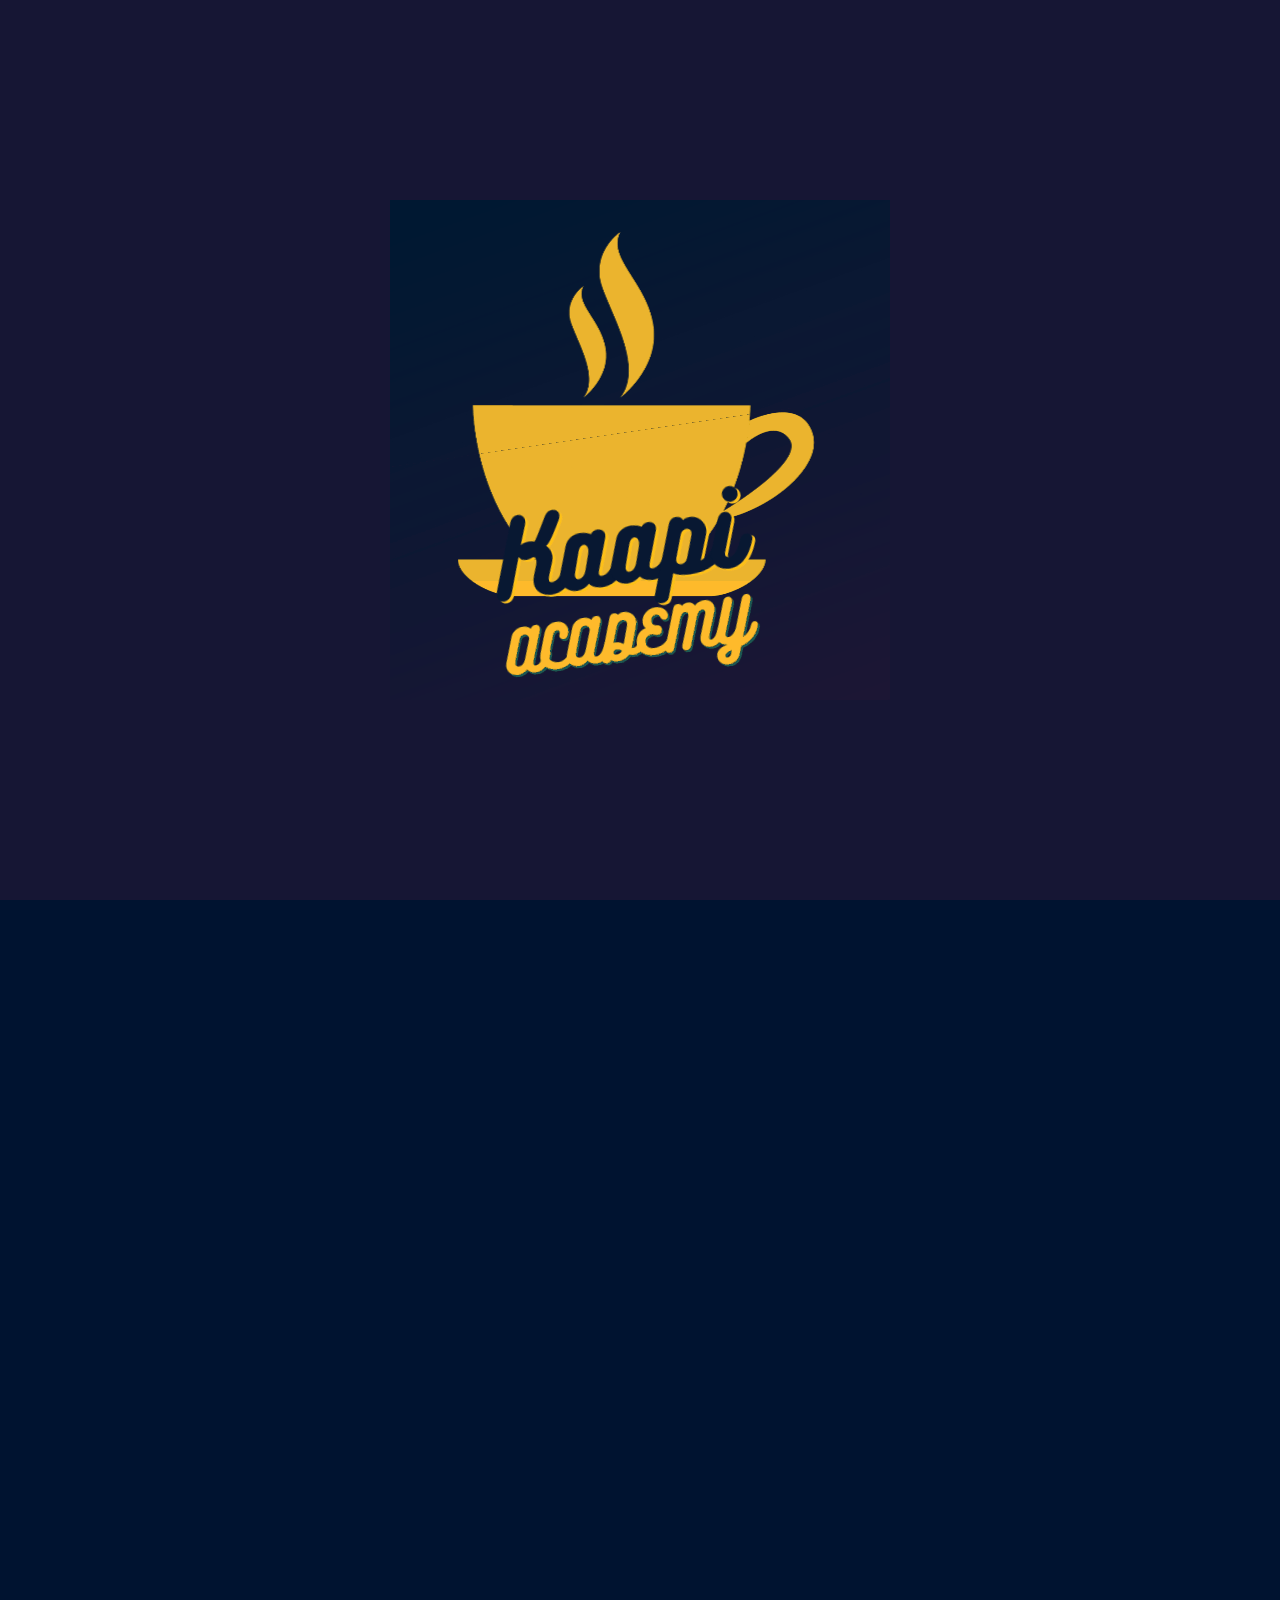
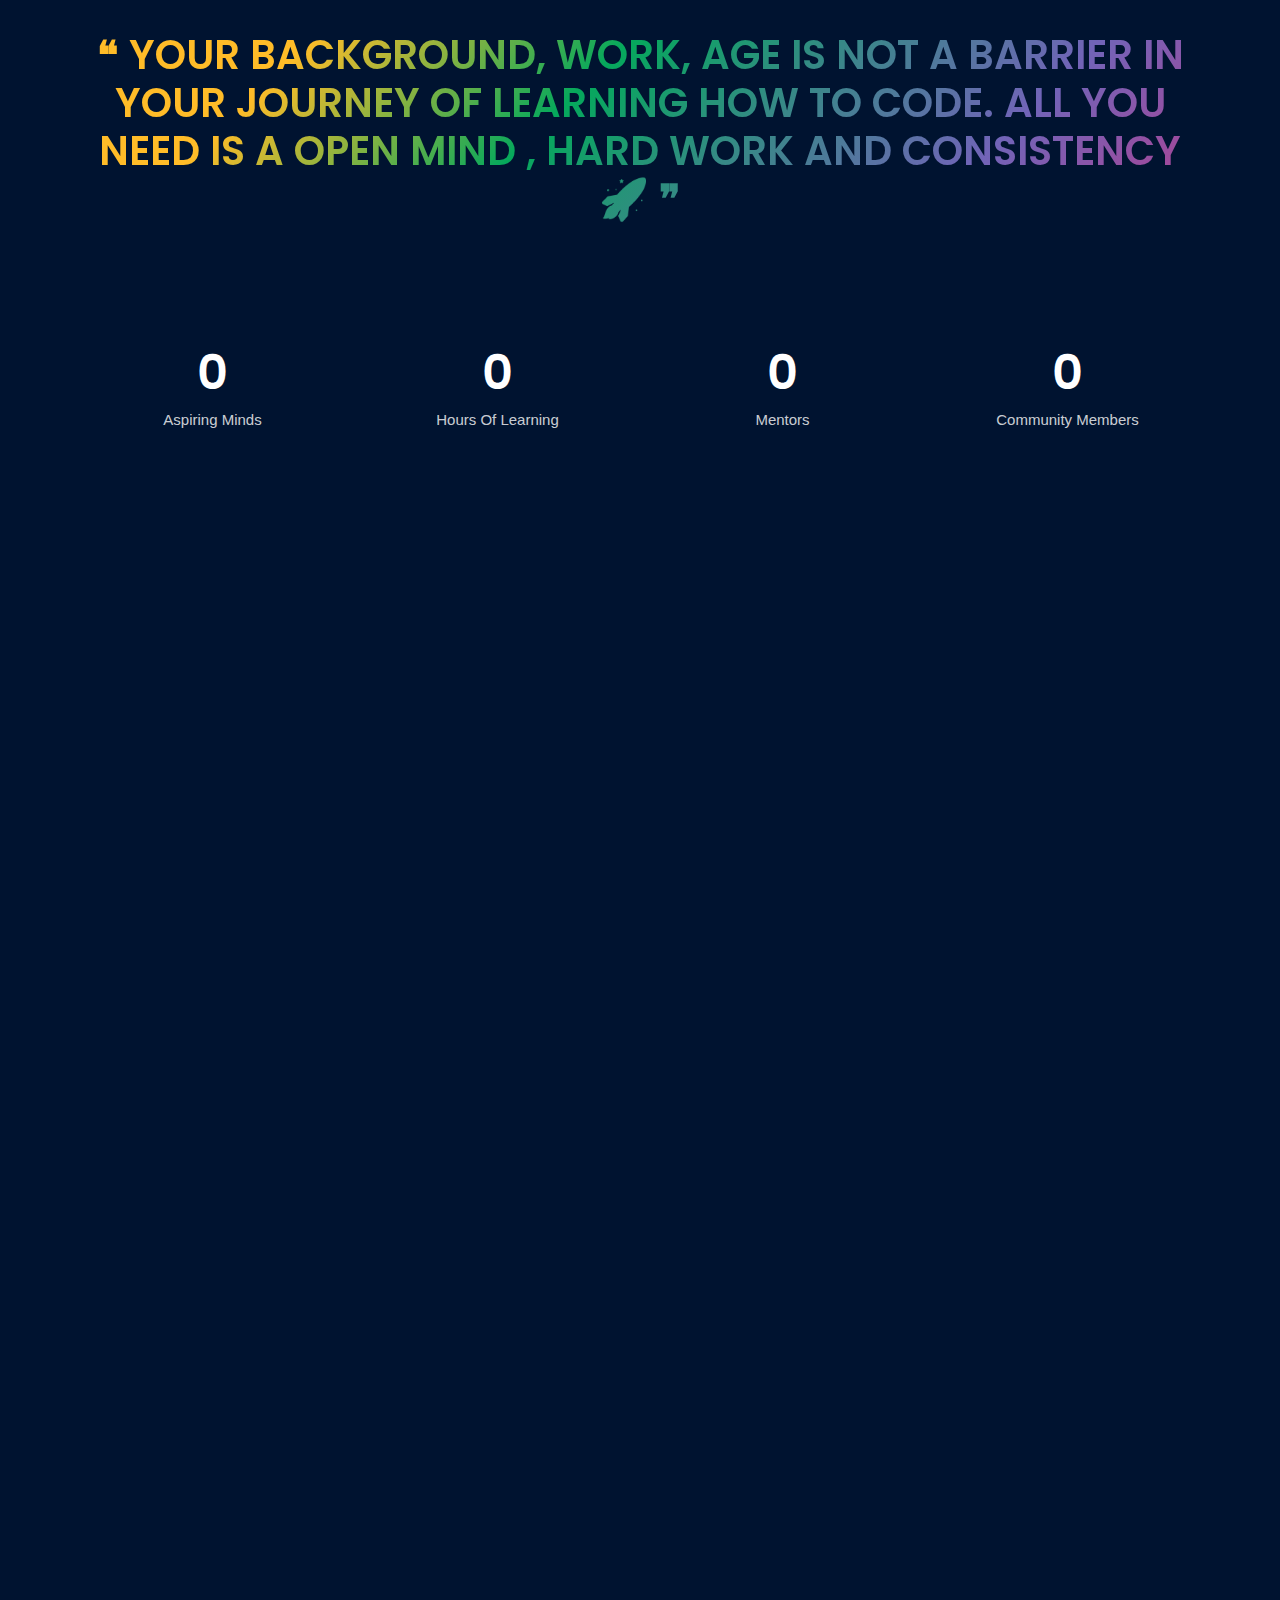
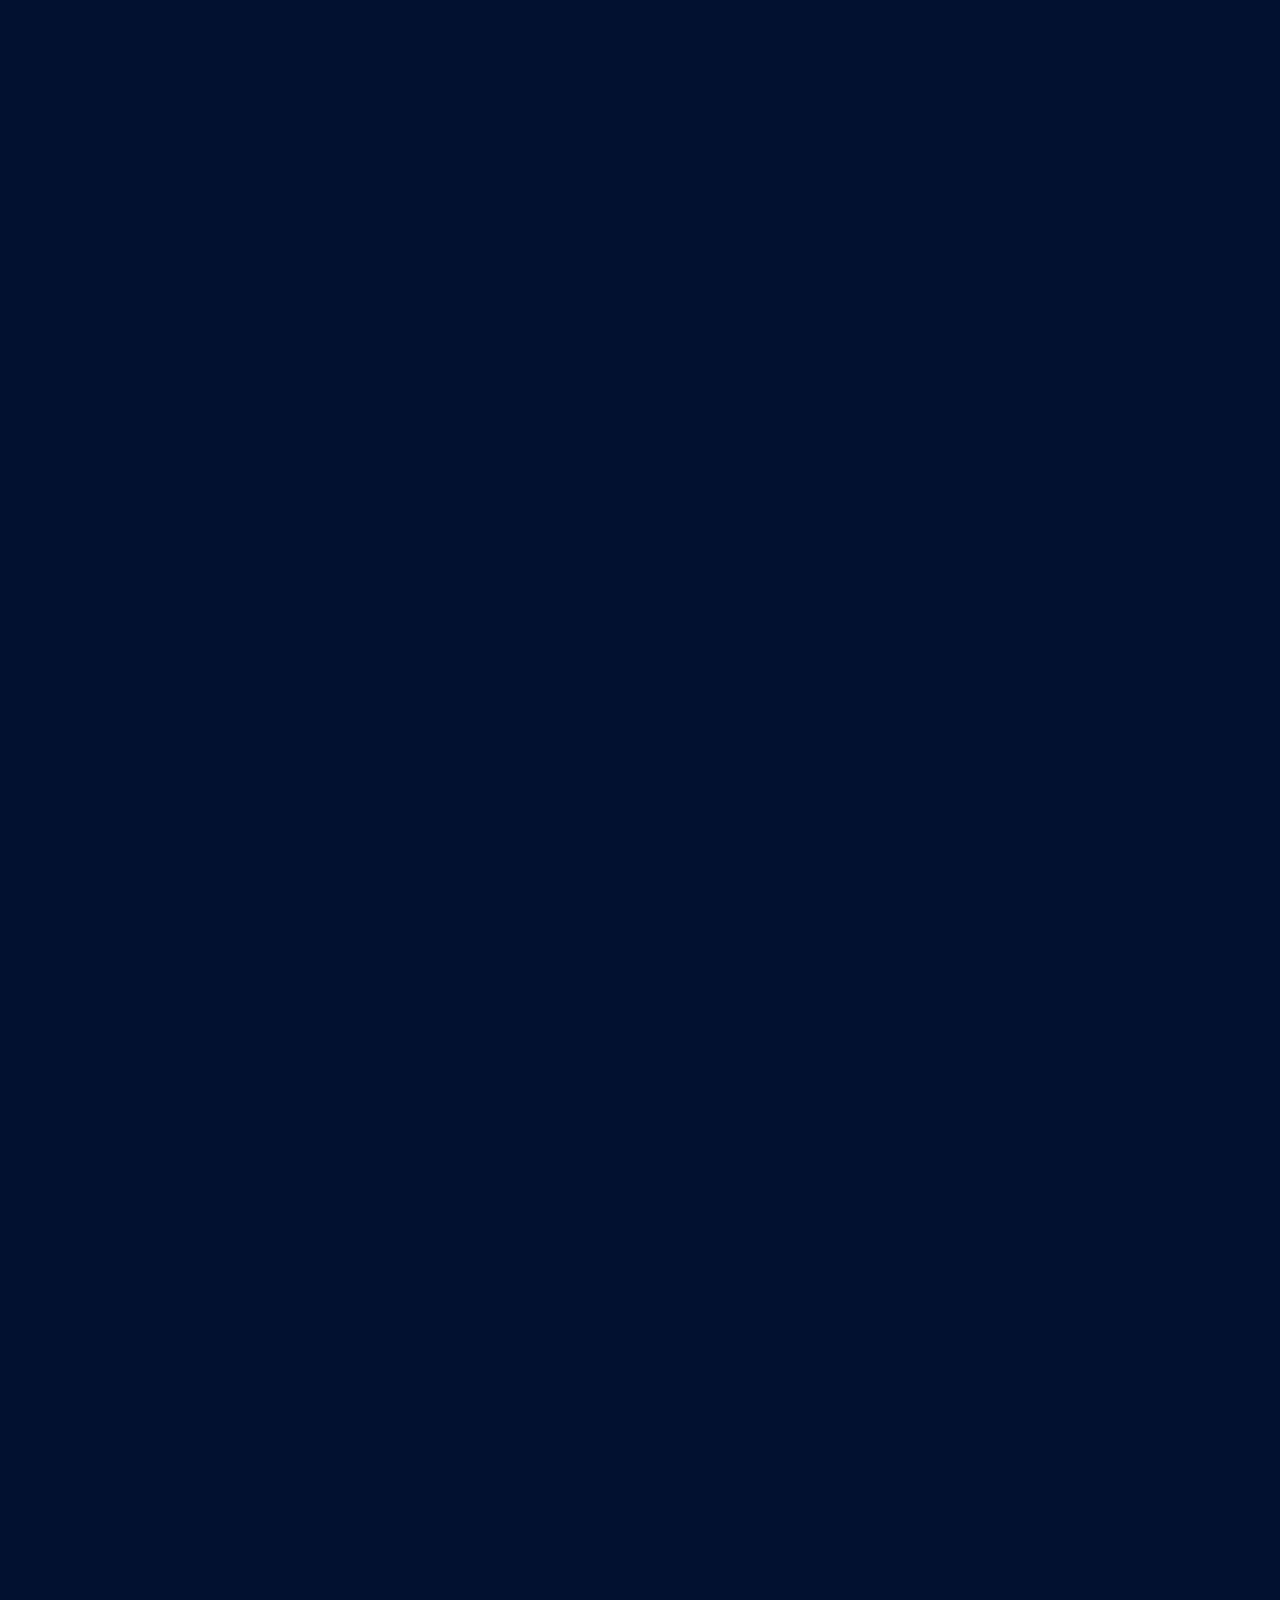
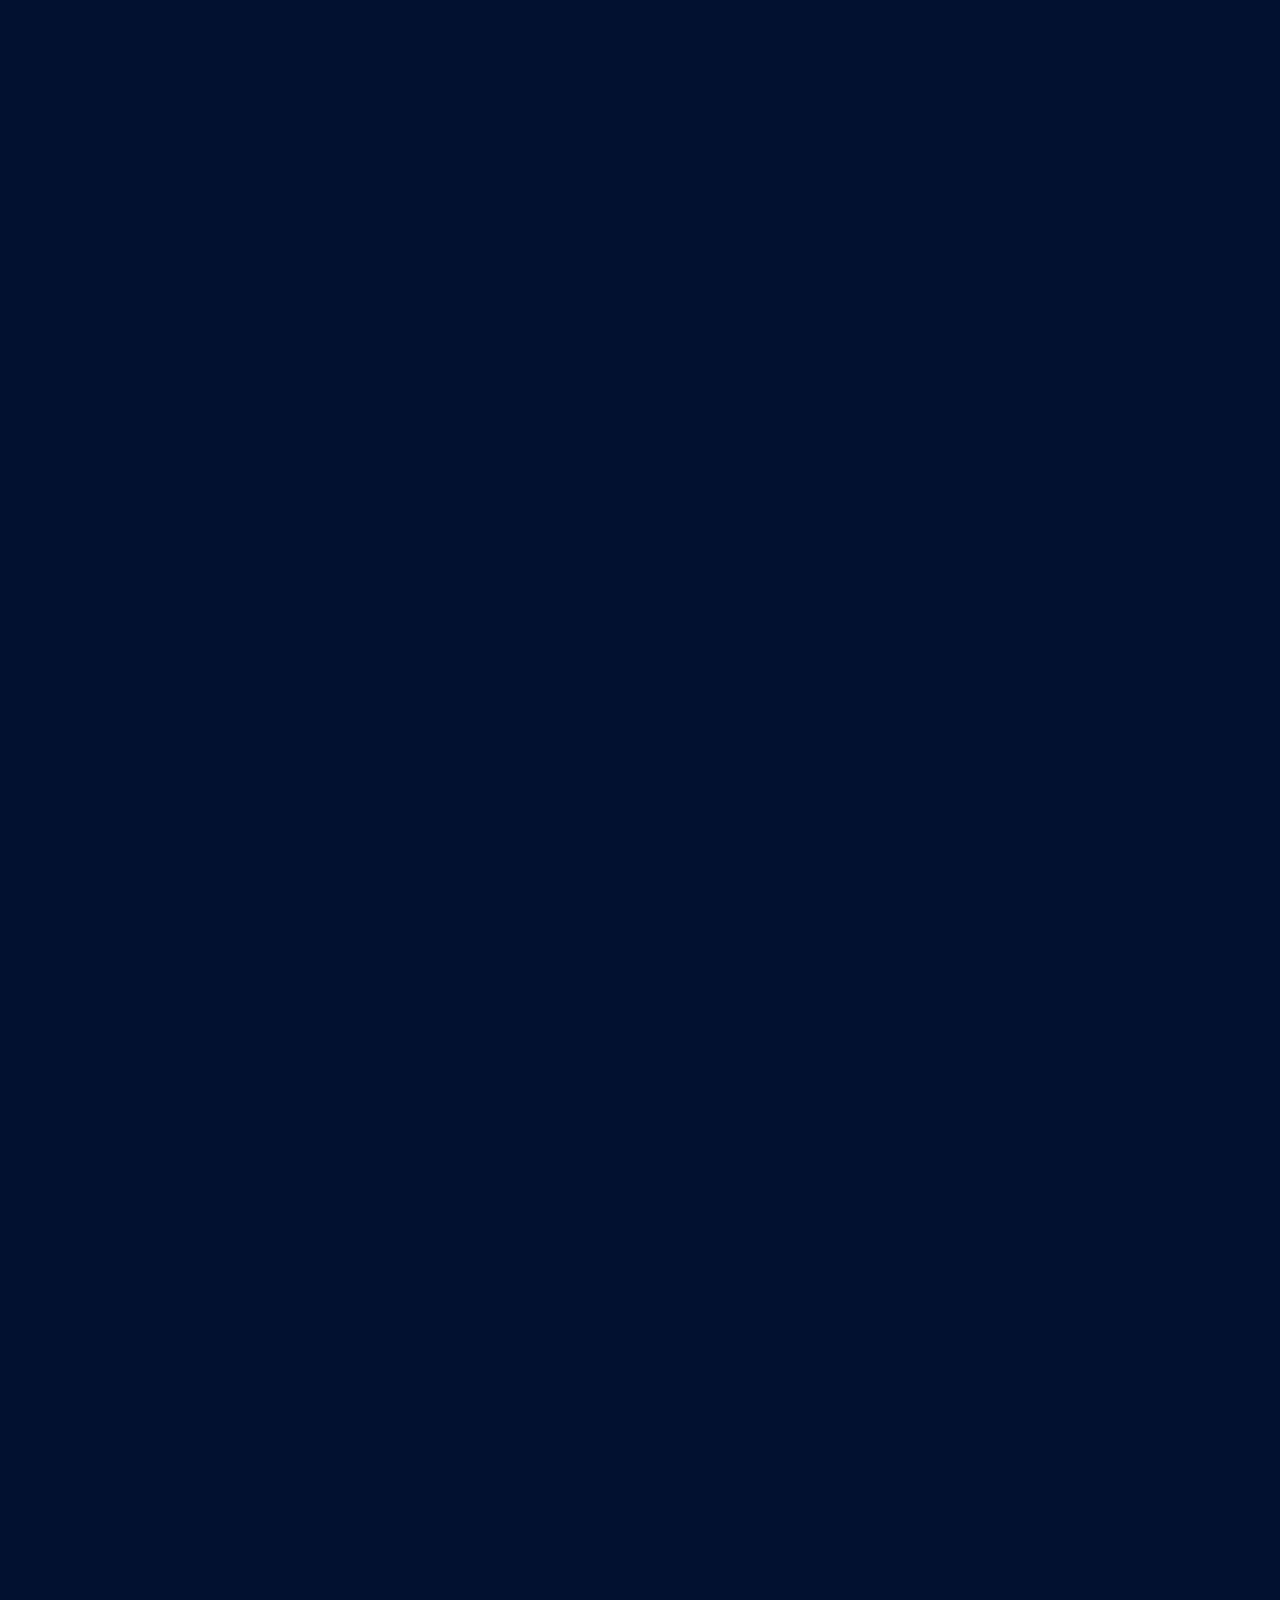
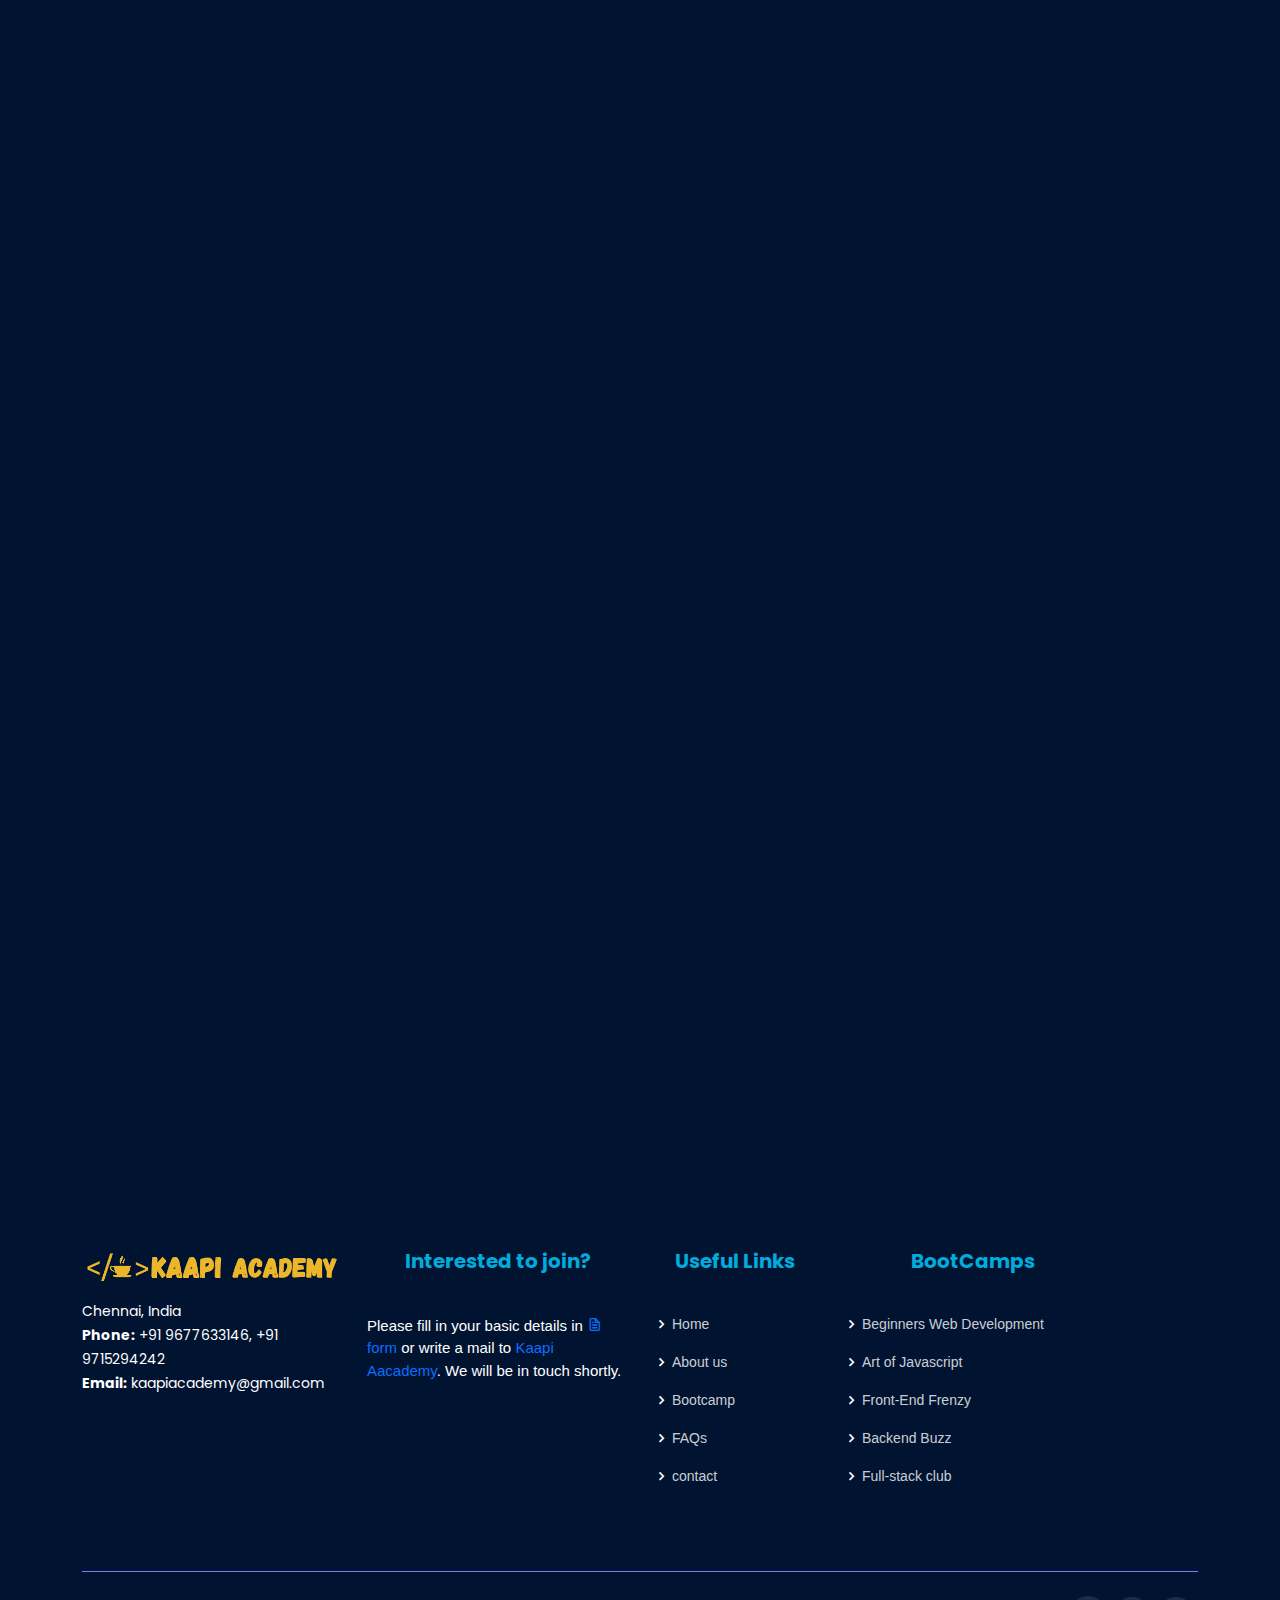
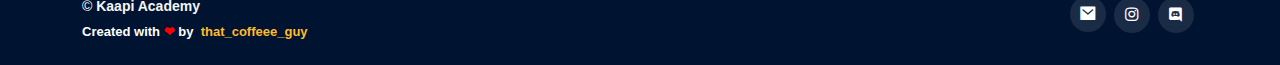
<file: index.html>
<!DOCTYPE html>
<html lang="en">

<head>
  <meta charset="utf-8">
  <meta content="width=device-width, initial-scale=1.0" name="viewport">

  <title>Kaapi Academy</title>
  <meta content="" name="description">
  <meta content="" name="keywords">

  <!-- Favicons -->
  <link href="assets/img/kaapi/top.png" rel="icon">
  <link href="assets/img/apple-touch-icon.png" rel="apple-touch-icon">

  <!-- Google Fonts -->
  <link
    href="https://fonts.googleapis.com/css?family=Open+Sans:300,300i,400,400i,600,600i,700,700i|Roboto:300,300i,400,400i,500,500i,600,600i,700,700i|Poppins:300,300i,400,400i,500,500i,600,600i,700,700i"
    rel="stylesheet">

  <!-- Vendor CSS Files -->
  <link href="assets/vendor/aos/aos.css" rel="stylesheet">
  <link href="assets/vendor/bootstrap/css/bootstrap.min.css" rel="stylesheet">
  <link href="assets/vendor/bootstrap-icons/bootstrap-icons.css" rel="stylesheet">
  <link href="assets/vendor/boxicons/css/boxicons.min.css" rel="stylesheet">
  <link href="assets/vendor/remixicon/remixicon.css" rel="stylesheet">
  <link href="assets/vendor/glightbox/css/glightbox.min.css" rel="stylesheet">
  <link href="assets/vendor/swiper/swiper-bundle.min.css" rel="stylesheet">
  <link rel="stylesheet" href="https://cdnjs.cloudflare.com/ajax/libs/font-awesome/4.7.0/css/font-awesome.css" integrity="sha512-5A8nwdMOWrSz20fDsjczgUidUBR8liPYU+WymTZP1lmY9G6Oc7HlZv156XqnsgNUzTyMefFTcsFH/tnJE/+xBg==" crossorigin="anonymous" referrerpolicy="no-referrer" />
  <!-- Template Main CSS File -->
  <link href="assets/css/style.css" rel="stylesheet">

</head>

<body>

  <!-- ======= Header ======= -->
  <header id="header" class="fixed-top ">
    <div style="font-weight: 900;color: #001a33;" class="container d-flex align-items-center justify-content-between">
      <a href="index.html"><img class="logoimg"  src="assets/img/kaapi/logoy.png" class="img-fluid animated" alt=""></a>
      <!-- Uncomment below if you prefer to use an image logo -->
      <!-- <a href="index.html" class="logo"><img src="assets/img/logo.png" alt="" class="img-fluid"></a>-->

      <nav id="navbar" class="navbar">
        <ul style="color: #001a33;">
          <li><a class="nav-link scrollto active" href="#hero">Home</a></li>
          <li><a class="nav-link scrollto" href="#about">About</a></li>
          <li><a class="nav-link scrollto" href="#popular-courses">Bootcamps</a></li>
          <!-- <li><a class="nav-link scrollto " href="#faq">FAQ</a></li>
          <li><a class="nav-link scrollto" href="#team">Our Team</a></li> -->
          <!-- <li class="dropdown"><a href="#"><span>Drop Down</span> <i class="bi bi-chevron-down"></i></a>
            <ul>
              <li><a href="#">Drop Down 1</a></li>
              <li class="dropdown"><a href="#"><span>Deep Drop Down</span> <i class="bi bi-chevron-right"></i></a>
                <ul>
                  <li><a href="#">Deep Drop Down 1</a></li>
                  <li><a href="#">Deep Drop Down 2</a></li>
                  <li><a href="#">Deep Drop Down 3</a></li>
                  <li><a href="#">Deep Drop Down 4</a></li>
                  <li><a href="#">Deep Drop Down 5</a></li>
                </ul>
              </li>
              <li><a href="#">Drop Down 2</a></li>
              <li><a href="#">Drop Down 3</a></li>
              <li><a href="#">Drop Down 4</a></li>
            </ul>
          </li> -->
          
          <li><a class="nav-link scrollto" href="#contact">Contact</a></li>
          <li><a class="nav-link scrollto"><img class="navlogomobile" src="assets/img/kaapi/logo.gif"  /></a></li>
   
          <!-- <li><a class="getstarted scrollto" href="#about">Get Started</a></li> -->
        </ul>
        <div class="social-buttons">
          <a href="mailto:kaapiacademy@gmail.com?subject=BootCamp" class="social-buttons__button social-button social-button--gmail" aria-label="gmail">
            <i class="ri-mail-fill"></i>
          </a>
          <a href="https://www.instagram.com/kaapiacademy/" class="social-buttons__button social-button social-button--instagram" aria-label="instagram">
            <i class="bx bxl-instagram"></i>
          </a>
          <a href="https://discord.gg/sVqJmvFc" class="social-buttons__button social-button social-button--discord" aria-label="discord">
            <i class="bx bxl-discord"></i>
          </a>
          
          
        </div>
        
        <i class="bi bi-list mobile-nav-toggle"></i>
      </nav><!-- .navbar -->

    </div>
  </header><!-- End Header -->

  <!-- ======= Hero Section ======= -->
  <section id="hero" class="d-flex align-items-center">
    <!-- <div id = "badge-div">
      <picture>
        <source srcset="assets/img/badge.webp" type="image/webp">
        <img id = "badge" src="assets/img/hero-img.png" alt="breckenridge badge">
      </picture>
    </div> -->
    <div class="container-fluid" data-aos="fade-up">

      <div class="row justify-content-center">
        <div class="col-xl-5 col-lg-6 pt-3 pt-lg-0 order-2 order-lg-1 d-flex flex-column justify-content-center">
          <!-- <h1>Better Digital Experience</h1>
          <h2>We are team of talented designers making websites with Bootstrap</h2> -->
          <h3 class="c-speakers__title o-h2 linear-wipe" role="heading">
            <span class="o-underline o-underline--blue-2">
              <span class="o-underline__brush">
                <span class="o-underline__mask" data-scroll="scale-x"></span>
              </span>
              Experience learning
            </span>
          </h3>

          <h3 class="c-speakers__title o-h2" role="heading">
            <span class="o-underline o-underline--blue-2">
              <span class="o-underline__brush">
                <span class="o-underline__mask" data-scroll="scale-x"></span>
              </span>
              Web Development
            </span>
          </h3>

          <h3 class="c-speakers__title o-h2" role="heading">
            <span class="o-underline o-underline--blue-2">
              <span class="o-underline__brush">
                <span class="o-underline__mask" data-scroll="scale-x"></span>
              </span>
              in a way you've never
            </span>
          </h3>



          <h3 style="margin-bottom: 5%;" class="c-speakers__title o-h2" role="heading">
            <span class="o-underline o-underline--blue-2">
              <span class="o-underline__brush">
                <span class="o-underline__mask" data-scroll="scale-x"></span>
              </span>
              experienced before 🔥
            </span>
          </h3>
          <!-- <div><a href="#about" class="btn-get-started scrollto">Get Started</a></div> -->
        </div>
        <div class="col-xl-4 col-lg-6 order-1 order-lg-2 hero-img" data-aos="zoom-in" data-aos-delay="150">
          <img src="assets/img/kaapi/flame-welcome.png" class="img-fluid animated" alt="">
          <div class="social-buttons1">
            <a href="mailto:kaapiacademy@gmail.com?subject=BootCamp" class="social-buttons__button social-button social-button--gmail" aria-label="gmail">
              <i class="ri-mail-fill"></i>
            </a>
            <a  class="social-buttons__button social-button social-button--instagram" aria-label="instagram">
              <i class="bx bxl-instagram"></i>
            </a>
            <a href="https://discord.gg/sVqJmvFc" class="social-buttons__button social-button social-button--discord" aria-label="discord">
              <i class="bx bxl-discord"></i>
            </a>
            
            
          </div>
        </div>
        
      </div>


     
    </div>

    
    
<!--     <div class="c-paper c-paper--h"></div>
 -->
    
    <!-- <figure 
          class="c-hero__badge" 
          data-from='{"rotation": "0"}' 
          data-to='{"rotation": "-45"}' 
          data-animate-mobile
        >
          <picture>
            <source srcset="/static/images/badge.webp" type="image/webp">
            <img src="assets/img/badge.png" alt="breckenridge badge">
          </picture>
        </figure> -->
  </section><!-- End Hero -->

  <main id="main">

    <!-- <div class="social-buttons">
      <a href="#" class="social-buttons__button social-button social-button--facebook" aria-label="Facebook">
        <i class="fa fa-facebook-f"></i>
      </a>
      <a href="#" class="social-buttons__button social-button social-button--linkedin" aria-label="LinkedIn">
        <i class="fa fa-linkedin-in"></i>
      </a>
      <a href="#" class="social-buttons__button social-button social-button--snapchat" aria-label="SnapChat">
        <i class="fa fa-snapchat-ghost"></i>
      </a>
      <a href="#" class="social-buttons__button social-button social-button--github" aria-label="GitHub">
        <i class="fa fa-github"></i>
      </a>
      <a href="#" class="social-buttons__button social-button social-button--codepen" aria-label="CodePen">
        <i class="fa fa-codepen"></i>
      </a>
    </div> -->
    <!-- ======= About Section ======= -->
    <!-- <section id="about" class="about">
      <div class="o-big-text o-big-text--about">
        <div data-from='{"x": "0"}' data-to='{"x": "100"}' data-animate-mobile>Epic</div>
        <div data-from='{"x": "0"}' data-to='{"x": "-100"}' data-animate-mobile>+Occurrence</div>
      </div>
      <div class="container">

        <div class="row">
          <div class="col-lg-6 order-1 order-lg-2" data-aos="zoom-in" data-aos-delay="150">
            <img src="assets/img/about.jpg" class="img-fluid" alt="">
          </div>
          <div class="col-lg-6 pt-4 pt-lg-0 order-2 order-lg-1 content" data-aos="fade-right">
            <h3>Voluptatem dignissimos provident quasi corporis</h3>
            <p class="fst-italic">
              Lorem ipsum dolor sit amet, consectetur adipiscing elit, sed do eiusmod tempor incididunt ut labore et dolore
              magna aliqua.
            </p>
            <ul>
              <li><i class="bi bi-check-circle"></i> Ullamco laboris nisi ut aliquip ex ea commodo consequat.</li>
              <li><i class="bi bi-check-circle"></i> Duis aute irure dolor in reprehenderit in voluptate velit.</li>
              <li><i class="bi bi-check-circle"></i> Ullamco laboris nisi ut aliquip ex ea commodo consequat. Duis aute irure dolor in reprehenderit in voluptate trideta storacalaperda mastiro dolore eu fugiat nulla pariatur.</li>
            </ul>
            <a href="#" class="read-more">Read More <i class="bi bi-long-arrow-right"></i></a>
          </div>
        </div>

      </div>
    </section> -->
    <section id="about" class="about">
      <div class="container">
        

        <div class="row">
          <div class="col-lg-4 content  d-flex justify-content-center" data-aos="fade-right">
            <div class="row gy-4">
              <div class="col-lg-12 content  d-flex justify-content-center" >
                <h3 class="text-uppercase" style="padding:7%;font-weight: 700;font-size:1.8rem;">What we do?</h3>
              </div>

              <div class="col-lg-12 order-1 order-lg-1 imgDiv" data-aos="zoom-in" data-aos-delay="150">
                <img  src="assets/img/kaapi/hero-imgn.png" class="img-fluid" alt="">
              </div>
              <div class="col-lg-12 pt-4 pt-lg-0 order-2 order-lg-2 content" >

                <p  class="text-white text-center" style="font-size: 1.2rem;">
                  Kaapi Academy is platform where all the aspiring minds can start learning how to code , transform it as career and
                  ofcourse have fun. We help you to upskill yourself through tailored roadmaps and resources. The point is to build a community where you learn ,
                  share and grow together.
                </p>
              </div>
            </div>
          </div>

          <div class="col-lg-4 content  d-flex justify-content-center" data-aos="fade-center">
            <div class="row gy-4">
              <div class="col-lg-12 content  d-flex justify-content-center" >
                <h3 class="text-uppercase" style="padding:7%;font-weight: 700;font-size:1.8rem;">Who we are?</h3>
              </div>
              

              <div class="col-lg-12 order-1 order-lg-1 imgDiv" data-aos="zoom-in" data-aos-delay="150">
                <img  src="assets/img/kaapi/about2.png" class="img-fluid" alt="">
              </div>
              <div class="col-lg-12 pt-4 pt-lg-0 order-2 order-lg-2 content" >

                <p  class="text-white text-center" style="font-size: 1.2rem;">
                  We are a team of like minded guys who have a common goal of making an impact in the tech space. We are
                  those people who learnt things the hard way , who can make your life easier by pointing you in right
                  directions in the world of tech.
                </p>
              </div>
            </div>
          </div>
          <div class="col-lg-4 content  d-flex justify-content-center" data-aos="fade-left">
            <div class="row gy-4">
              <div class="col-lg-12 content  d-flex justify-content-center" >
                <h3 class="text-uppercase" style="padding:7%;font-weight: 700;font-size:1.8rem;">Why we do?</h3>
              </div>

              <div class="col-lg-12 order-1 order-lg-1 imgDiv" data-aos="zoom-in" data-aos-delay="150">
                <img  src="assets/img/kaapi/about.png" class="img-fluid" alt="">
              </div>
              <div class="col-lg-12 pt-4 pt-lg-0 order-2 order-lg-2 content" >

                <p  class="text-white text-center" style="font-size: 1.2rem;">
                  After getting into the industry we realized our college education system doesn't teach things thats
                  happening in the industry, tons of talents are getting wasted because most of the students are not
                  exposed to these kind of oppurtunities and lack awarness of what to do with their career. <!-- Our goal is to make learning easier, fun and present the
                  available oppurtunities so that every capable , creative mind can choose their own path. We strongly
                  believe that bridging this gap is a game changer slash life changer for so much of aspiring
                  individuals. -->
                  
                </p>
              </div>
            </div>
          </div>
        </div>







      </div>
    </section><!-- End About Section -->



    <!-- ======= Counts Section ======= -->
    <section id="counts" class="counts">
      
      <!-- <div  class="row red img-hor">
        <div>
          <svg id="" preserveAspectRatio="xMidYMax meet" class="svg-separator sep1" viewBox="0 0 1600 100" style="" data-height="100">
      <path class="" style="opacity: 1;fill: #bc4565;" d="M1040,56c0.5,0,1,0,1.6,0c-16.6-8.9-36.4-15.7-66.4-15.7c-56,0-76.8,23.7-106.9,41C881.1,89.3,895.6,96,920,96
      C979.5,96,980,56,1040,56z"></path>
      <path class="" style="opacity: 1;fill: #bc4565;" d="M1699.8,96l0,10H1946l-0.3-6.9c0,0,0,0-88,0s-88.6-58.8-176.5-58.8c-51.4,0-73,20.1-99.6,36.8
      c14.5,9.6,29.6,18.9,58.4,18.9C1699.8,96,1699.8,96,1699.8,96z"></path>
      <path class="" style="opacity: 1;fill: #bc4565;" d="M1400,96c19.5,0,32.7-4.3,43.7-10c-35.2-17.3-54.1-45.7-115.5-45.7c-32.3,0-52.8,7.9-70.2,17.8
      c6.4-1.3,13.6-2.1,22-2.1C1340.1,56,1340.3,96,1400,96z"></path>
      <path class="" style="opacity: 1;fill: #bc4565;" d="M320,56c6.6,0,12.4,0.5,17.7,1.3c-17-9.6-37.3-17-68.5-17c-60.4,0-79.5,27.8-114,45.2
      c11.2,6,24.6,10.5,44.8,10.5C260,96,259.9,56,320,56z"></path>
      <path class="" style="opacity: 1;fill: #bc4565;" d="M680,96c23.7,0,38.1-6.3,50.5-13.9C699.6,64.8,679,40.3,622.2,40.3c-30,0-49.8,6.8-66.3,15.8
      c1.3,0,2.7-0.1,4.1-0.1C619.7,56,620.2,96,680,96z"></path>
      <path class="" style="opacity: 1;fill: #bc4565;" d="M-40,95.6c28.3,0,43.3-8.7,57.4-18C-9.6,60.8-31,40.2-83.2,40.2c-14.3,0-26.3,1.6-36.8,4.2V106h60V96L-40,95.6
      z"></path>
      <path class="" style="opacity: 1;fill: #af3f5d;" d="M504,73.4c-2.6-0.8-5.7-1.4-9.6-1.4c-19.4,0-19.6,13-39,13c-19.4,0-19.5-13-39-13c-14,0-18,6.7-26.3,10.4
      C402.4,89.9,416.7,96,440,96C472.5,96,487.5,84.2,504,73.4z"></path>
      <path class="" style="opacity: 1;fill: #af3f5d;" d="M1205.4,85c-0.2,0-0.4,0-0.6,0c-19.5,0-19.5-13-39-13s-19.4,12.9-39,12.9c0,0-5.9,0-12.3,0.1
      c11.4,6.3,24.9,11,45.5,11C1180.6,96,1194.1,91.2,1205.4,85z"></path>
      <path class="" style="opacity: 1;fill: #af3f5d;" d="M1447.4,83.9c-2.4,0.7-5.2,1.1-8.6,1.1c-19.3,0-19.6-13-39-13s-19.6,13-39,13c-3,0-5.5-0.3-7.7-0.8
      c11.6,6.6,25.4,11.8,46.9,11.8C1421.8,96,1435.7,90.7,1447.4,83.9z"></path>
      <path class="" style="opacity: 1;fill: #af3f5d;" d="M985.8,72c-17.6,0.8-18.3,13-37,13c-19.4,0-19.5-13-39-13c-18.2,0-19.6,11.4-35.5,12.8
      c11.4,6.3,25,11.2,45.7,11.2C953.7,96,968.5,83.2,985.8,72z"></path>
      <path class="" style="opacity: 1;fill: #af3f5d;" d="M743.8,73.5c-10.3,3.4-13.6,11.5-29,11.5c-19.4,0-19.5-13-39-13s-19.5,13-39,13c-0.9,0-1.7,0-2.5-0.1
      c11.4,6.3,25,11.1,45.7,11.1C712.4,96,727.3,84.2,743.8,73.5z"></path>
      <path class="" style="opacity: 1;fill: #af3f5d;" d="M265.5,72.3c-1.5-0.2-3.2-0.3-5.1-0.3c-19.4,0-19.6,13-39,13c-19.4,0-19.6-13-39-13
      c-15.9,0-18.9,8.7-30.1,11.9C164.1,90.6,178,96,200,96C233.7,96,248.4,83.4,265.5,72.3z"></path>
      <path class="" style="opacity: 1;fill: #af3f5d;" d="M1692.3,96V85c0,0,0,0-19.5,0s-19.6-13-39-13s-19.6,13-39,13c-0.1,0-0.2,0-0.4,0c11.4,6.2,24.9,11,45.6,11
      C1669.9,96,1684.8,96,1692.3,96z"></path>
      <path class="" style="opacity: 1;fill: #af3f5d;" d="M25.5,72C6,72,6.1,84.9-13.5,84.9L-20,85v8.9C0.7,90.1,12.6,80.6,25.9,72C25.8,72,25.7,72,25.5,72z"></path>
      <path class="" style="fill: rgb(210, 77, 87);" d="M-40,95.6C20.3,95.6,20.1,56,80,56s60,40,120,40s59.9-40,120-40s60.3,40,120,40s60.3-40,120-40
      s60.2,40,120,40s60.1-40,120-40s60.5,40,120,40s60-40,120-40s60.4,40,120,40s59.9-40,120-40s60.3,40,120,40s60.2-40,120-40
      s60.2,40,120,40s59.8,0,59.8,0l0.2,143H-60V96L-40,95.6z"></path>
      </svg>
        </div>
      </div>

      <div class="row stupid-blue">
        <div>
          <svg id="" preserveAspectRatio="xMidYMax meet" class="svg-separator sep10" viewBox="0 0 1600 200" style="display: block;" data-height="200">
      <path class="" style="opacity: 1;fill: #2574a9;" d="M-16,129.803C28.268,129.803,43.874,86,74.839,86 c26.605,0,15.874,35.884-0.894,27.723c8.831,0,8.943-12.52,0.894-12.52c-12.967,0-9.167,38.455,26.829,38.455s1.409,0,1.409,0 v16.097H-16V129.803z"></path> 
      <path class="" style="opacity: 1;fill: #1e8bc3;" d="M-114,123.448C-17.538,133.448,16.468,38,83.943,38 c57.974,0,34.59,78.192-1.949,60.41c19.244,0,19.487-27.282,1.949-27.282c-28.256,0-19.974,83.795,58.462,83.795s3.071,0,3.071,0 V180H-114V123.448z"></path> 
      <path class="" style="opacity: 1;fill: #1e8bc3;" d="M158,172.749C238.596,172.749,267.01,93,323.386,93 c48.439,0,28.901,65.332-1.628,50.474c16.079,0,16.282-22.795,1.628-22.795c-23.609,0-16.689,70.013,48.846,70.013s2.566,0,2.566,0 L158,192V172.749z"></path> 
      <path class="" style="opacity: 1;fill: #2574a9;" d="M156,160.626c53.515,0,72.381-52.953,109.815-52.953 c32.163,0,19.19,43.38-1.081,33.514c10.676,0,10.811-15.136,1.081-15.136c-15.676,0-11.081,46.488,32.433,46.488s1.704,0,1.704,0 V192H156V160.626z"></path> 
      <path class="" style="opacity: 1;fill: #2574a9;" d="M-108.04,114.107c68.046,0,92.035-67.331,139.634-67.331 c40.897,0,24.4,55.159-1.375,42.615c13.575,0,13.747-19.245,1.375-19.245c-19.933,0-14.09,59.111,41.24,59.111s2.166,0,2.166,0V154 h-183.04V114.107z"></path> 
      <path class="" style="fill: rgb(25, 181, 254);" d="M-4,142.333C121.654,142.333,165.952,18,253.846,18 c75.519,0,45.058,101.856-2.538,78.692c25.067,0,25.385-35.538,2.538-35.538c-36.808,0-26.019,109.154,76.154,109.154 s1276,0,1276,0V216H-4V142.333z"></path></svg>
        </div>
      </div> -->


      <div class="container">

<div class="row">
  <h1 class="bannerbox">
❝ Your background, Work, Age is not a barrier in your journey of learning how to code. All you Need is a Open Mind , Hard work and Consistency 🚀 ❞</h1>
</div>

      </div>



      <div class="container">

        <div class="row counters">

          

          <div class="col-lg-3 col-6 text-center">
            <span data-purecounter-start="0" data-purecounter-end="10" data-purecounter-duration="1"
              class="purecounter"></span>
            <p>Aspiring Minds</p>
          </div>

          <div class="col-lg-3 col-6 text-center">
            <span data-purecounter-start="0" data-purecounter-end="175" data-purecounter-duration="1"
              class="purecounter"></span>
            <p>Hours Of Learning</p>
          </div>

          <div class="col-lg-3 col-6 text-center">
            <span data-purecounter-start="0" data-purecounter-end="5" data-purecounter-duration="1"
              class="purecounter"></span>
            <p>Mentors</p>
          </div>

          <div class="col-lg-3 col-6 text-center">
            <span data-purecounter-start="0" data-purecounter-end="50" data-purecounter-duration="1"
              class="purecounter"></span>
            <p>Community Members</p>
          </div>

        </div>

      </div>
    </section><!-- End Counts Section -->

    
    

    <!-- ======= Services Section ======= -->
     <!-- <section id="services" class="services section-bg">
      <div class="container" data-aos="fade-up">

        <div class="section-title">
          <h2>Services</h2>
          <p>Magnam dolores commodi suscipit. Necessitatibus eius consequatur ex aliquid fuga eum quidem. Sit sint consectetur velit. Quisquam quos quisquam cupiditate. Et nemo qui impedit suscipit alias ea. Quia fugiat sit in iste officiis commodi quidem hic quas.</p>
        </div>

        <div class="row gy-4">
          <div class="col-lg-4 col-md-6 d-flex align-items-stretch" data-aos="zoom-in" data-aos-delay="100">
            <div class="icon-box iconbox-blue">
              <div class="icon">
                <svg width="100" height="100" viewBox="0 0 600 600" xmlns="http://www.w3.org/2000/svg">
                  <path stroke="none" stroke-width="0" fill="#f5f5f5" d="M300,521.0016835830174C376.1290562159157,517.8887921683347,466.0731472004068,529.7835943286574,510.70327084640275,468.03025145048787C554.3714126377745,407.6079735673963,508.03601936045806,328.9844924480964,491.2728898941984,256.3432110539036C474.5976632858925,184.082847569629,479.9380746630129,96.60480741107993,416.23090153303,58.64404602377083C348.86323505073057,18.502131276798302,261.93793281208167,40.57373210992963,193.5410806939664,78.93577620505333C130.42746243093433,114.334589627462,98.30271207620316,179.96522072025542,76.75703585869454,249.04625023123273C51.97151888228291,328.5150500222984,13.704378332031375,421.85034740162234,66.52175969318436,486.19268352777647C119.04800174914682,550.1803526380478,217.28368757567262,524.383925680826,300,521.0016835830174"></path>
                </svg>
                <i class="bx bxl-dribbble"></i>
              </div>
              <h4><a href="">Lorem Ipsum</a></h4>
              <p>Voluptatum deleniti atque corrupti quos dolores et quas molestias excepturi</p>
            </div>
          </div>

          <div class="col-lg-4 col-md-6 d-flex align-items-stretch" data-aos="zoom-in" data-aos-delay="200">
            <div class="icon-box iconbox-orange ">
              <div class="icon">
                <svg width="100" height="100" viewBox="0 0 600 600" xmlns="http://www.w3.org/2000/svg">
                  <path stroke="none" stroke-width="0" fill="#f5f5f5" d="M300,582.0697525312426C382.5290701553225,586.8405444964366,449.9789794690241,525.3245884688669,502.5850820975895,461.55621195738473C556.606425686781,396.0723002908107,615.8543463187945,314.28637112970534,586.6730223649479,234.56875336149918C558.9533121215079,158.8439757836574,454.9685369536778,164.00468322053177,381.49747125262974,130.76875717737553C312.15926192815925,99.40240125094834,248.97055460311594,18.661163978235184,179.8680185752513,50.54337015887873C110.5421016452524,82.52863877960104,119.82277516462835,180.83849132639028,109.12597500060166,256.43424936330496C100.08760227029461,320.3096726198365,92.17705696193138,384.0621239912766,124.79988738764834,439.7174275375508C164.83382741302287,508.01625554203684,220.96474134820875,577.5009287672846,300,582.0697525312426"></path>
                </svg>
                <i class="bx bx-file"></i>
              </div>
              <h4><a href="">Sed Perspiciatis</a></h4>
              <p>Duis aute irure dolor in reprehenderit in voluptate velit esse cillum dolore</p>
            </div>
          </div>

          <div class="col-lg-4 col-md-6 d-flex align-items-stretch" data-aos="zoom-in" data-aos-delay="300">
            <div class="icon-box iconbox-pink">
              <div class="icon">
                <svg width="100" height="100" viewBox="0 0 600 600" xmlns="http://www.w3.org/2000/svg">
                  <path stroke="none" stroke-width="0" fill="#f5f5f5" d="M300,541.5067337569781C382.14930387511276,545.0595476570109,479.8736841581634,548.3450877840088,526.4010558755058,480.5488172755941C571.5218469581645,414.80211281144784,517.5187510058486,332.0715597781072,496.52539010469104,255.14436215662573C477.37192572678356,184.95920475031193,473.57363656557914,105.61284051026155,413.0603344069578,65.22779650032875C343.27470386102294,18.654635553484475,251.2091493199835,5.337323636656869,175.0934190732945,40.62881213300186C97.87086631185822,76.43348514350839,51.98124368387456,156.15599469081315,36.44837278890362,239.84606092416172C21.716077023791087,319.22268207091537,43.775223500013084,401.1760424656574,96.891909868211,461.97329694683043C147.22146801428983,519.5804099606455,223.5754009179313,538.201503339737,300,541.5067337569781"></path>
                </svg>
                <i class="bx bx-tachometer"></i>
              </div>
              <h4><a href="">Magni Dolores</a></h4>
              <p>Excepteur sint occaecat cupidatat non proident, sunt in culpa qui officia</p>
            </div>
          </div>

          <div class="col-lg-4 col-md-6 d-flex align-items-stretch" data-aos="zoom-in" data-aos-delay="100">
            <div class="icon-box iconbox-yellow">
              <div class="icon">
                <svg width="100" height="100" viewBox="0 0 600 600" xmlns="http://www.w3.org/2000/svg">
                  <path stroke="none" stroke-width="0" fill="#f5f5f5" d="M300,503.46388370962813C374.79870501325706,506.71871716319447,464.8034551963731,527.1746412648533,510.4981551193396,467.86667711651364C555.9287308511215,408.9015244558933,512.6030010748507,327.5744911775523,490.211057578863,256.5855673507754C471.097692560561,195.9906835881958,447.69079081568157,138.11976852964426,395.19560036434837,102.3242989838813C329.3053358748298,57.3949838291264,248.02791733380457,8.279543830951368,175.87071277845988,42.242879143198664C103.41431057327972,76.34704239035025,93.79494320519305,170.9812938413882,81.28167332365135,250.07896920659033C70.17666984294237,320.27484674793965,64.84698225790005,396.69656628748305,111.28512138212992,450.4950937839243C156.20124167950087,502.5303643271138,231.32542653798444,500.4755392045468,300,503.46388370962813"></path>
                </svg>
                <i class="bx bx-layer"></i>
              </div>
              <h4><a href="">Nemo Enim</a></h4>
              <p>At vero eos et accusamus et iusto odio dignissimos ducimus qui blanditiis</p>
            </div>
          </div>

          <div class="col-lg-4 col-md-6 d-flex align-items-stretch" data-aos="zoom-in" data-aos-delay="200">
            <div class="icon-box iconbox-red">
              <div class="icon">
                <svg width="100" height="100" viewBox="0 0 600 600" xmlns="http://www.w3.org/2000/svg">
                  <path stroke="none" stroke-width="0" fill="#f5f5f5" d="M300,532.3542879108572C369.38199826031484,532.3153073249985,429.10787420159085,491.63046689027357,474.5244479745417,439.17860296908856C522.8885846962883,383.3225815378663,569.1668002868075,314.3205725914397,550.7432151929288,242.7694973846089C532.6665558377875,172.5657663291529,456.2379748765914,142.6223662098291,390.3689995646985,112.34683881706744C326.66090330228417,83.06452184765237,258.84405631176094,53.51806209861945,193.32584062364296,78.48882559362697C121.61183558270385,105.82097193414197,62.805066853699245,167.19869350419734,48.57481801355237,242.6138429142374C34.843463184063346,315.3850353017275,76.69343916112496,383.4422959591041,125.22947124332185,439.3748458443577C170.7312796277747,491.8107796887764,230.57421082200815,532.3932930995766,300,532.3542879108572"></path>
                </svg>
                <i class="bx bx-slideshow"></i>
              </div>
              <h4><a href="">Dele Cardo</a></h4>
              <p>Quis consequatur saepe eligendi voluptatem consequatur dolor consequuntur</p>
            </div>
          </div>

          <div class="col-lg-4 col-md-6 d-flex align-items-stretch" data-aos="zoom-in" data-aos-delay="300">
            <div class="icon-box iconbox-teal">
              <div class="icon">
                <svg width="100" height="100" viewBox="0 0 600 600" xmlns="http://www.w3.org/2000/svg">
                  <path stroke="none" stroke-width="0" fill="#f5f5f5" d="M300,566.797414625762C385.7384707136149,576.1784315230908,478.7894351017131,552.8928747891023,531.9192734346935,484.94944893311C584.6109503024035,417.5663521118492,582.489472248146,322.67544863468447,553.9536738515405,242.03673114598146C529.1557734026468,171.96086150256528,465.24506316201064,127.66468636344209,395.9583748389544,100.7403814666027C334.2173773831606,76.7482773500951,269.4350130405921,84.62216499799875,207.1952322260088,107.2889140133804C132.92018162631612,134.33871894543012,41.79353780512637,160.00259165414826,22.644507872594943,236.69541883565114C3.319112789854554,314.0945973066697,72.72355303640163,379.243833228382,124.04198916343866,440.3218312028393C172.9286146004772,498.5055451809895,224.45579914871206,558.5317968840102,300,566.797414625762"></path>
                </svg>
                <i class="bx bx-arch"></i>
              </div>
              <h4><a href="">Divera Don</a></h4>
              <p>Modi nostrum vel laborum. Porro fugit error sit minus sapiente sit aspernatur</p>
            </div>
          </div>

        </div>

      </div>
    </section>  -->
    <!-- End Services Section -->


    
    <!-- ======= features-timeline Section ======= -->
    <section id="features-timeline" class="features-timeline">
      <div class="container" data-aos="fade-up">

        <div class="section-title">
          <h3 class="text-uppercase" style="color: #00acdc;font-weight: 700;font-size:2.2rem;">WHAT DO YOU GET?</h3>
          
          <p class="text-white p-4">Our goal is to make learning easier, fun and present the
            available oppurtunities, so that every capable and creative mind can choose their own path. We strongly
            believe that bridging this industry gap is a game changer slash life changer for so much of aspiring
            individuals.</p>
        </div>

        <!-- <div class="row">
          <div class="col-lg-6 order-2 order-lg-1 d-flex flex-column align-items-lg-center">
            <div class="icon-box mt-5 mt-lg-0" data-aos="fade-up" data-aos-delay="100">
              <i class="bx bx-receipt"></i>
              <h2>LEARN FUNDAMENTALS OF WEB DEVELOPMENT</h2>
              <p>Consequuntur sunt aut quasi enim aliquam quae harum pariatur laboris nisi ut aliquip</p>
            </div>
            <div class="icon-box mt-5" data-aos="fade-up" data-aos-delay="200">
              <i class="bx bx-cube-alt"></i>
              <h2>JOIN DISCORD COMMUNITY</h2>
              <p>Excepteur sint occaecat cupidatat non proident, sunt in culpa qui officia deserunt</p>
            </div>
            <div class="icon-box mt-5" data-aos="fade-up" data-aos-delay="300">
              <i class="bx bx-images"></i>
              <h2>1 : 1 MENTORSHIP</h2>
              <p>Aut suscipit aut cum nemo deleniti aut omnis. Doloribus ut maiores omnis facere</p>
            </div>
            <div class="icon-box mt-5" data-aos="fade-up" data-aos-delay="400">
              <i class="bx bx-shield"></i>
              <h2>COMMUNITY EVENTS AND SESSIONS</h2>
              <p>Expedita veritatis consequuntur nihil tempore laudantium vitae denat pacta</p>
            </div>
            <div class="icon-box mt-5" data-aos="fade-up" data-aos-delay="400">
              <i class="bx bx-shield"></i>
              <h2>BECOME A WEB DEVELOPER WITH TAILORED PROGRAMS</h2>
              <p>Expedita veritatis consequuntur nihil tempore laudantium vitae denat pacta</p>
            </div>
          </div>
          <div class="image col-lg-6 order-1 order-lg-2 " data-aos="zoom-in" data-aos-delay="100">
            <img src="assets/img/features-timeline.svg" alt="" class="img-fluid">
          </div>
        </div> -->


        
          <div class="row" data-aos="fade-top">
              <div class="col-md-12">
                  <div class="main-timeline">
                      <a class="timeline" data-aos="fade-right">
                          <div class="timeline-icon"><i class="fa fa-globe"></i></div>
                          <div class="timeline-content">
                              <h3 class="title">LEARN FUNDAMENTALS OF WEB DEVELOPMENT</h3>
                              <p class="description">
                                  Learn web develeopment in the most fun and simple way to understand its fundamentals from scratch with personalized roadmaps and cool resources.
                              </p>
                          </div>
                      </a>
                      <a class="timeline" data-aos="fade-left">
                          <div class="timeline-icon"><i class="fa fa-rocket"></i></div>
                          <div class="timeline-content">
                              <h3 class="title">JOIN DISCORD COMMUNITY</h3>
                              <p class="description">
                                  Join the community of like-minded people, cultivate new ideas, innovate crazy stuffs,Share work/freelancing oppurtunities and grow with the community
                              </p>
                          </div>
                      </a>
                      <a class="timeline" data-aos="fade-right">
                          <div class="timeline-icon"><i class="fa fa-handshake-o" aria-hidden="true"></i></div>
                          <div class="timeline-content">
                              <h3 class="title">1-on-1 MENTORSHIP</h3>
                              <p class="description">
                                  How would that be if you could get someone like your friend who teaches you right before your exams? Learn from seniors from the industry one on one with focused mentorship.
                              </p>
                          </div>
                      </a>
                      <a class="timeline" data-aos="fade-left">
                          <div class="timeline-icon"><i class="fa fa-mobile"></i></div>
                          <div class="timeline-content">
                              <h3 class="title">COMMUNITY EVENTS AND SESSIONS</h3>
                              <p class="description">
                                  Explore New trends,Learn New techs,Play Games ,Conduct sessions,Grow your network with different people from various companies with niche backgrounds.
                              </p>
                          </div>
                      </a>
                      <a class="timeline" data-aos="fade-right">
                        <div class="timeline-icon"><i class="fa fa-briefcase"></i></div>
                        <div class="timeline-content">
                            <h3 class="title">BECOME A WEB DEVELOPER WITH TAILORED PROGRAMS</h3>
                            <p class="description">
                                Get personalized roadmaps, Productivity tips, Development hacks with every programs. Build up your development skills and get that career transition. 
                            </p>
                        </div>
                    </a>
                  </div>
              </div>
          </div>
      

      </div>
    </section><!-- End features-timeline Section -->

<!-- ======= Features Section ======= -->
<section id="features" class="features">
  <div class="container">

    <div class="section-title" data-aos="fade-up">
      <h2>Perks</h2>
      
    </div>

    <div class="row" data-aos="fade-left">
      <div class="col-lg-3 col-md-4">
        <div class="icon-box" data-aos="zoom-in" data-aos-delay="50">
          <i class="ri-store-line" style="color: #ffbb2c;"></i>
          <h3><a href="">Tailored Roadmaps</a></h3>
        </div>
      </div>
      <div class="col-lg-3 col-md-4 mt-4 mt-md-0">
        <div class="icon-box" data-aos="zoom-in" data-aos-delay="100">
          <i class="ri-bar-chart-box-line" style="color: #5578ff;"></i>
          <h3><a href="">Team Based Bootcamps</a></h3>
        </div>
      </div>
      <div class="col-lg-3 col-md-4 mt-4 mt-md-0">
        <div class="icon-box" data-aos="zoom-in" data-aos-delay="150">
          <i class="ri-chat-follow-up-fill" style="color: #e80368;"></i>
          <h3><a href="">1-on-1 Mentorship</a></h3>
        </div>
      </div>
      <div class="col-lg-3 col-md-4 mt-4 mt-lg-0">
        <div class="icon-box" data-aos="zoom-in" data-aos-delay="200">
          <i class="ri-paint-brush-line" style="color: #e361ff;"></i>
          <h3><a href="">Structured Program</a></h3>
        </div>
      </div>
      <div class="col-lg-3 col-md-4 mt-4">
        <div class="icon-box" data-aos="zoom-in" data-aos-delay="250">
          <i class="ri-database-2-line" style="color: #47aeff;"></i>
          <h3><a href="">Practical experience</a></h3>
        </div>
      </div>
      <div class="col-lg-3 col-md-4 mt-4">
        <div class="icon-box" data-aos="zoom-in" data-aos-delay="300">
          <i class="ri-gradienter-line" style="color: #ffa76e;"></i>
          <h3><a href="">Daily basis tasks</a></h3>
        </div>
      </div>
      <div class="col-lg-3 col-md-4 mt-4">
        <div class="icon-box" data-aos="zoom-in" data-aos-delay="350">
          <i class="ri-file-list-3-line" style="color: #11dbcf;"></i>
          <h3><a href="">Real-life Projects</a></h3>
        </div>
      </div>
      <div class="col-lg-3 col-md-4 mt-4">
        <div class="icon-box" data-aos="zoom-in" data-aos-delay="400">
          <i class="ri-price-tag-2-line" style="color: #4233ff;"></i>
          <h3><a href="">Like-Minded Peers</a></h3>
        </div>
      </div>
      <div class="col-lg-3 col-md-4 mt-4">
        <div class="icon-box" data-aos="zoom-in" data-aos-delay="450">
          <i class="ri-anchor-line" style="color: #b2904f;"></i>
          <h3><a href="">Vibrant Community</a></h3>
        </div>
      </div>
      <div class="col-lg-3 col-md-4 mt-4">
        <div class="icon-box" data-aos="zoom-in" data-aos-delay="500">
          <i class="ri-disc-line" style="color: #b20969;"></i>
          <h3><a href="">Career Support</a></h3>
        </div>
      </div>
      <div class="col-lg-3 col-md-4 mt-4">
        <div class="icon-box" data-aos="zoom-in" data-aos-delay="550">
          <i class="ri-base-station-line" style="color: #ff5828;"></i>
          <h3><a href="">Hands-on Approach</a></h3>
        </div>
      </div>
      <div class="col-lg-3 col-md-4 mt-4">
        <div class="icon-box" data-aos="zoom-in" data-aos-delay="600">
          <i class="ri-calendar-check-fill" style="color: #29cc61;"></i>
          <h3><a href="">Weekend Classes</a></h3>
        </div>
      </div>
    </div>

  </div>
</section><!-- End Features Section -->

    <!-- ======= Popular Courses Section ======= -->
    <section id="popular-courses" class="courses">
      <div class="container" data-aos="fade-up">

        <div class="section-title">
          <h2 >BOOTCAMPS</h2>
          <!-- <p>Popular Courses</p> -->
        </div>

        <div class="row" data-aos="zoom-in" data-aos-delay="100">

          <div class="col-lg-4 col-md-6 d-flex p-4 align-items-stretch">
            <div class="course-item">
              <img src="assets/img/kaapi/course-3.jpg" class="img-fluid" alt="...">
              <div class="course-content">
                <div class="d-flex justify-content-between align-items-center">
                  <div class="d-flex justify-content-start align-items-center">
                    <h4>Browser</h4><h4 >Web</h4></div>
                  <p class="price"><i class="fa fa-clock-o"></i>&nbsp;4 Days</p>
                </div>

                  <h3><a href="course-details.html">Web 101</a></h3>
                <p>The Whole internet is almost based on web Development. Here you will learn What Web Development is in a simple plain language. </p>
                <p><i class="fa fa-2 fa-check"></i>&nbsp;Learn the basics of Web.</p>
                <p><i class="fa fa-check"></i>&nbsp;Get the high Surface level idea of how websites work.</p>
                <p><i class="fa fa-check"></i>&nbsp;Ideal for people who wants to check if they can code or if this is what you are interested in.</p>
                <div class="trainer d-flex justify-content-between align-items-center">
                   
                  <div class="trainer-profile d-flex align-items-center">
                    <!-- <p style="margin-top: 5%;" class="fs-5 text-white p-4 ">Tools covered</p>  -->
                    <img style="zoom:80%" src="assets/img/tech/html.png" class="img-fluid" alt="">
                    <img src="assets/img/tech/css.png" class="img-fluid" alt="">
                    <img style="zoom:80%" src="assets/img/tech/js.jpg" class="img-fluid" alt="">
                    <!-- <span>Antonio</span> -->
                  </div>
                  <!-- <div class="trainer-rank d-flex align-items-center">
                    <i class="bx bx-user"></i>&nbsp;50
                    &nbsp;&nbsp;
                    <i class="bx bx-heart"></i>&nbsp;65
                  </div> -->
                </div>
              </div>
            </div>
          </div> <!-- End Course Item-->

          <div class="col-lg-4 col-md-6 d-flex p-4 align-items-stretch">
            <div class="course-item">
              <img src="assets/img/kaapi/course-1.jpg" class="img-fluid" alt="...">
              <div class="course-content">
                <div class="d-flex justify-content-between align-items-center">
                  <div class="d-flex justify-content-start align-items-center">
                    <h4>Newbie</h4><h4>Webdev</h4></div>
                  <p class="price"><i class="fa fa-clock-o"></i>&nbsp;8 Weeks</p>
                </div>

                  <h3><a href="course-details.html">Web Dev for Beginners</a></h3>
                <p>Absolute Beginners Program to Ace the basics of Web Development. Build basic projects from Scratch with industry standards.</p>
                <p><i class="fa fa-2 fa-check"></i>&nbsp;Get to know fundamentals of Web development.</p>
                <p><i class="fa fa-check"></i>&nbsp;Learn to build basic Websites on your own.</p>
                <p><i class="fa fa-check"></i>&nbsp;Ideal for Anyone who wants to Start on Web Development irrespective of your background.</p>
                <div class="trainer d-flex justify-content-between align-items-center">
                   
                  <div class="trainer-profile d-flex align-items-center">
                    <!-- <p style="margin-top: 5%;" class="fs-5 text-white p-4 ">Tools covered</p>  -->
                    <img style="zoom:80%" src="assets/img/tech/html.png" class="img-fluid" alt="">
                    <img src="assets/img/tech/css.png" class="img-fluid" alt="">
                    <img style="zoom:80%;margin-right: 2%;" src="assets/img/tech/bootstrap.png" class="img-fluid" alt="">
                    <img style="zoom:80%" src="assets/img/tech/js.jpg" class="img-fluid" alt="">
                    <!-- <img src="assets/img/tech/css.png" class="img-fluid" alt=""> -->
                    <!-- <span>Antonio</span> -->
                  </div>
                  <!-- <div class="trainer-rank d-flex align-items-center">
                    <i class="bx bx-user"></i>&nbsp;50
                    &nbsp;&nbsp;
                    <i class="bx bx-heart"></i>&nbsp;65
                  </div> -->
                </div>
              </div>
            </div>
          </div> <!-- End Course Item-->

          <div class="col-lg-4 col-md-6 d-flex p-4 align-items-stretch">
            <div class="course-item">
              <img style="zoom:80%" src="assets/img/kaapi/frontend.jpg" class="img-fluid" alt="...">
              <div class="course-content">
                <div class="d-flex justify-content-between align-items-center">
                  <div class="d-flex justify-content-start align-items-center">
                    <h4>JS</h4><h4>Deepdive</h4></div>
                  <p class="price"><i class="fa fa-clock-o"></i>&nbsp;8 Weeks</p>
                </div>

                  <h3><a href="course-details.html">Art of Javascript</a></h3>
                <p>Understand the Basic and Advanced stuffs of javascript and Unravel the inner workings in simple terms </p>
                <p><i class="fa fa-check"></i>&nbsp;Learn Modern Javascript and its Key features.</p>
                <p><i class="fa fa-check"></i>&nbsp;Understand the foundation More thoroughly.</p>
                <p><i class="fa fa-check"></i>&nbsp;Ideal for people who are new to javascript / wants to deep dive into js a bit / wants to crack the interviews with practical experience.</p>
                <div class="trainer d-flex justify-content-between align-items-center">
                   
                  <div style="zoom:90%" class="trainer-profile d-flex align-items-center">
                    <!-- <p style="margin-top: 5%;" class="fs-5 text-white p-4 ">Tools covered</p>  -->
                  
                    <img style="zoom:80%;margin-right: 2%;" src="assets/img/tech/chrome.png" class="img-fluid" alt="">
                    <img style="zoom:80%;margin-right: 2%;" src="assets/img/tech/js.jpg" class="img-fluid" alt="">
                    <img style="zoom:80%;margin-right: 2%;" src="assets/img/tech/int.png" class="img-fluid" alt="">
                    <img style="zoom:80%;margin-right: 2%;" src="assets/img/tech/es.jpg" class="img-fluid" alt="">
                    
                    <!-- <span>Antonio</span> -->
                  </div>
                  <!-- <div class="trainer-rank d-flex align-items-center">
                    <i class="bx bx-user"></i>&nbsp;50
                    &nbsp;&nbsp;
                    <i class="bx bx-heart"></i>&nbsp;65
                  </div> -->
                </div>
              </div>
            </div>
          </div> <!-- End Course Item-->

          <div class="col-lg-4 col-md-6 d-flex p-4 align-items-stretch">
            <div class="course-item">
              
              <img style="zoom:80%" src="assets/img/kaapi/frontend.jpg" class="img-fluid" alt="...">
              <img class="soon1" src="assets/img/kaapi/soon.png" alt="">
              <div class="course-content">
                <div class="d-flex justify-content-between align-items-center">
                  <div class="d-flex justify-content-start align-items-center">
                    <h4>Design</h4><h4>Creative</h4></div>
                  <p class="price"><i class="fa fa-clock-o"></i>&nbsp;12 Weeks</p>
                </div>

                  <h3><a href="course-details.html">Front-End Frenzy</a></h3>
                <p>Master the Art of Front end Development. Learn Latest in-demand Technologies to skill up yourself as a professional Front-End Developer.</p>
                <p><i class="fa fa-check"></i>&nbsp;Learn Right From Wireframes,Ui/Ux Basics to Cutting edge techs like React, Angular and more.</p>
                <p><i class="fa fa-check"></i>&nbsp;Bring Concepts to life using your innovation.</p>
                <p><i class="fa fa-check"></i>&nbsp;Ideal for people who are/wants to be creative  </p>
                <div class="trainer d-flex justify-content-between align-items-center">
                   
                  <div style="zoom:90%" class="trainer-profile d-flex align-items-center">
                    <!-- <p style="margin-top: 5%;" class="fs-5 text-white p-4 ">Tools covered</p>  -->
                    <img style="zoom:80%" src="assets/img/tech/html.png" class="img-fluid" alt="">
                    <img src="assets/img/tech/css.png" class="img-fluid" alt="">
                    <img style="zoom:80%;margin-right: 2%;" src="assets/img/tech/bootstrap.png" class="img-fluid" alt="">
                    <img style="zoom:80%;margin-right: 2%;" src="assets/img/tech/js.jpg" class="img-fluid" alt="">
                    <img style="zoom:80%;margin-right: 2%;" src="assets/img/tech/react.png" class="img-fluid" alt="">
                    <img style="zoom:80%;margin-right: 2%;" src="assets/img/tech/angular.png" class="img-fluid" alt="">
                    
                    <!-- <span>Antonio</span> -->
                  </div>
                  <!-- <div class="trainer-rank d-flex align-items-center">
                    <i class="bx bx-user"></i>&nbsp;50
                    &nbsp;&nbsp;
                    <i class="bx bx-heart"></i>&nbsp;65
                  </div> -->
                </div>
              </div>
            </div>
          </div> <!-- End Course Item-->

         <div class="col-lg-4 col-md-6 d-flex p-4 align-items-stretch">
            <div class="course-item">
              
              <img src="assets/img/kaapi/full.jpg" class="img-fluid" alt="...">
              <img class="soon1" src="assets/img/kaapi/soon.png" alt="">
              <div class="course-content">
                <div class="d-flex justify-content-between align-items-center">
                  <div class="d-flex justify-content-start align-items-center">
                    <h4>Logical</h4><h4>Analytical</h4></div>
                  <p class="price"><i class="fa fa-clock-o"></i>&nbsp;12 Weeks</p>
                </div>

                  <h3><a href="course-details.html">Back-End Buzz</a></h3>
                <p>Indulge in creating behind the scenes of an application. Understand the Exchange of Data between the server and the user in jargon-free language. </p>
                <p><i class="fa fa-2 fa-check"></i>&nbsp;Learn fundamentals of Server and Database.</p>
                <p><i class="fa fa-check"></i>&nbsp;Get to understand the core of the application.</p>
                <p><i class="fa fa-check"></i>&nbsp;Ideal for people who loves problem solving and troubleshooting.</p>
                <div class="trainer d-flex justify-content-between align-items-center">
                   
                  <div style="zoom:90%" class="trainer-profile d-flex align-items-center">
                    <!-- <p style="margin-top: 5%;" class="fs-5 text-white p-4 ">Tools covered</p>  -->
                    <img style="zoom:80%;margin-right: 2%;" src="assets/img/tech/js.jpg" class="img-fluid" alt="">
                    <img style="zoom:80%;margin-right: 2%;" src="assets/img/tech/node.png" class="img-fluid" alt="">
                    <img style="zoom:80%;margin-right: 2%;" src="assets/img/tech/mongodb.png" class="img-fluid" alt="">
                    <img style="zoom:80%;margin-right: 2%;" src="assets/img/tech/sql.png" class="img-fluid" alt="">
                    <img style="zoom:90%;margin-right: 2%;" src="assets/img/tech/postman.png" class="img-fluid" alt="">
                    <!-- <span>Antonio</span> -->
                  </div>
                  <!-- <div class="trainer-rank d-flex align-items-center">
                    <i class="bx bx-user"></i>&nbsp;50
                    &nbsp;&nbsp;
                    <i class="bx bx-heart"></i>&nbsp;65
                  </div> -->
                </div>
              </div>
            </div>
          </div> <!-- End Course Item-->

          <div class="col-lg-4 col-md-6 d-flex p-4 align-items-stretch">
            <div class="course-item">
              
              <img style="zoom:95%" src="assets/img/kaapi/backend.jpg" class="img-fluid" alt="...">
              <img class="soon1" src="assets/img/kaapi/soon.png" alt="">
              <div class="course-content">
                <div class="d-flex justify-content-between align-items-center">
                  <div class="d-flex justify-content-start align-items-center">
                    <h4>Frontend</h4><h4>Backend</h4></div>
                  <p class="price"><i class="fa fa-clock-o"></i>&nbsp;20 Weeks</p>
                </div>

                  <h3><a href="course-details.html">The Full-Stack Club</a></h3>
                <p> Become the Jack of all trades with this full-stack developer Bootcamp. Learn End-to-End lifecycle of an application in Industry mentors and community. </p>
                <p><i class="fa fa-2 fa-check"></i>&nbsp;Get exclusive resources and tailored roadmaps.</p>
                <p><i class="fa fa-check"></i>&nbsp;Learn the workings of an entire application.</p>
                <p><i class="fa fa-check"></i>&nbsp;Ideal for people who wants to learn both front end and back end of an application.</p>
                <div class="trainer d-flex justify-content-between align-items-center">
                   
                  <div style="zoom:85%" class="trainer-profile d-flex align-items-center">
                    <!-- <p style="margin-top: 5%;" class="fs-5 text-white p-4 ">Tools covered</p>  -->
                    <img style="zoom:80%" src="assets/img/tech/html.png" class="img-fluid" alt="">
                    <img src="assets/img/tech/css.png" class="img-fluid" alt="">
                    <img style="zoom:80%;margin-right: 2%;" src="assets/img/tech/bootstrap.png" class="img-fluid" alt="">
                    <img style="zoom:80%;margin-right: 2%;" src="assets/img/tech/js.jpg" class="img-fluid" alt="">
                    <img style="zoom:80%;margin-right: 2%;" src="assets/img/tech/react.png" class="img-fluid" alt="">
                    <img style="zoom:80%;margin-right: 2%;" src="assets/img/tech/angular.png" class="img-fluid" alt="">
                    <img style="zoom:80%;margin-right: 2%;" src="assets/img/tech/node.png" class="img-fluid" alt="">
                    <img style="zoom:80%;margin-right: 2%;" src="assets/img/tech/mongodb.png" class="img-fluid" alt="">
                    
                    <!-- <span>Antonio</span> -->
                  </div>
                  <!-- <div class="trainer-rank d-flex align-items-center">
                    <i class="bx bx-user"></i>&nbsp;50
                    &nbsp;&nbsp;
                    <i class="bx bx-heart"></i>&nbsp;65
                  </div> -->
                </div>
              </div>
            </div>
          </div> <!-- End Course Item-->

        </div>

      </div>
    </section><!-- End Popular Courses Section -->

    <!-- ======= Testimonials Section ======= -->
    <section id="testimonials" class="testimonials section-bg">
      <div class="container" data-aos="fade-up">

        <div class="section-title text-white">
          <h2>What people think about us.</h2>
          Here are some of the best feedbacks and testimonials from the people who have been part of our bootcamps</p>
        </div>

        <div class="testimonials-slider swiper-container" data-aos="fade-up" data-aos-delay="100">
          <div class="swiper-wrapper">

            <div class="swiper-slide">
              <div class="testimonial-item">
                <p>
                  <i class="bx bxs-quote-alt-left quote-icon-left"></i>
                  
                    Got to saw your profile through Instagram and seeing all the posts I got very much interested to do same .I am basically from mechanical background with no coding knowledge so i was afraid to start a career on that. after joining the bootcamp i got to learn many thing from that like basic html,css,javascript and many frameworks in that 4 week of bootcamp. It was really helpful for me to start a my career in tech field. Thanks for the bootcamp it helped me to land a job as a Data Scientist in Ola Corporation . Very much grateful for the Bootcamp.
                  <i class="bx bxs-quote-alt-right quote-icon-right"></i>
                </p>
                <img src="assets/img/testimonials/ajay.jpg" class="testimonial-img" alt="">
                <h3>Ajay</h3>
                <h4>Data Scientist @ Ola Corp</h4>
              </div>
            </div><!-- End testimonial item -->

            <div class="swiper-slide">
              <div class="testimonial-item">
                <p>
                  <i class="bx bxs-quote-alt-left quote-icon-left"></i>
                  Joining the Web dev beginners Bootcamp is one of the best decision I took in changing my path towards my passion. Having strong basics on any topic is very important and you made that very easy. The way you connect with us and clarifying the doubts at any time is one of the rarest qualities I have seen in my experience in attending various boot camps. Due to that in a short period of time we were able to understand the basics and able to learn new things.
                  <i class="bx bxs-quote-alt-right quote-icon-right"></i>
                </p>
                <img src="assets/img/testimonials/hari.jpeg" class="testimonial-img" alt="">
                <h3>Hari</h3>
                <h4>Jr. Assistant @ Rural development and panchayat</h4>
              </div>
            </div><!-- End testimonial item -->

            <div class="swiper-slide">
              <div class="testimonial-item">
                <p>
                  <i class="bx bxs-quote-alt-left quote-icon-left"></i>
                  I was bored with my regular life and was searching some interesting stuff in social media where i found "that coffee guy"… approached him and discussed about what he is doing and the reply made me to connect with him further, hence we had online sessions every weekends in html,css and javascript basics, the way he carried out the sessions was very friendly, he is one of a nextdoor guy to whom u can share everything (not only about tech). felt very comfortable and gained knowledge in website creation. get in touch with "that coffee guy" and achieve your goals
                  <i class="bx bxs-quote-alt-right quote-icon-right"></i>
                </p>
                <img src="assets/img/testimonials/prabur.jpeg" class="testimonial-img" alt="">
                <h3>Prabhu Ram</h3>
                <h4>Unix/AWS Tech Lead @ CTS</h4>
              </div>
            </div><!-- End testimonial item -->

            <!-- <div class="swiper-slide">
              <div class="testimonial-item">
                <p>
                  <i class="bx bxs-quote-alt-left quote-icon-left"></i>
                  Fugiat enim eram quae cillum dolore dolor amet nulla culpa multos export minim fugiat minim velit
                  minim dolor enim duis veniam ipsum anim magna sunt elit fore quem dolore labore.
                  <i class="bx bxs-quote-alt-right quote-icon-right"></i>
                </p>
                <img src="assets/img/testimonials/testimonials-4.jpg" class="testimonial-img" alt="">
                <h3>Matt Brandon</h3>
                <h4>Freelancer</h4>
              </div>
            </div> --><!-- End testimonial item -->

            <div class="swiper-slide">
              <div class="testimonial-item">
                <p>
                  <i class="bx bxs-quote-alt-left quote-icon-left"></i>
                  First of all Thank you Adhitya bro for teaching me this Web dev bootcamp.It was really helpful for me entering into an IT industry.He was easily approachable and taught me everything clearly, apart from all this he made me understand how to learn this course on my own using external sources.I learnt many new things in this course. In this bootcamp I have completed 4 projects in Web development.While doing this project he has guided, helped, clarified all my doubts and made to understand my mistakes.On the whole this bootcamp was extremely helpful to build and develop my career.
                  <i class="bx bxs-quote-alt-right quote-icon-right"></i>
                </p>
                <img src="assets/img/testimonials/gshankar.jpeg" class="testimonial-img" alt="">
                <h3>Gomathi Shankar</h3>
                <h4>Final year B.Tech @ MIT</h4>
              </div>
            </div><!-- End testimonial item -->

          </div>
          <div class="swiper-pagination"></div>
        </div>

      </div>
    </section><!-- End Testimonials Section -->

    <!-- ======= Portfolio Section ======= -->
    <!-- <section id="portfolio" class="portfolio">
      <div class="container" data-aos="fade-up">

        <div class="section-title">
          <h2>Portfolio</h2>
          <p>Magnam dolores commodi suscipit. Necessitatibus eius consequatur ex aliquid fuga eum quidem. Sit sint consectetur velit. Quisquam quos quisquam cupiditate. Et nemo qui impedit suscipit alias ea. Quia fugiat sit in iste officiis commodi quidem hic quas.</p>
        </div>

        <div class="row">
          <div class="col-lg-12 d-flex justify-content-center">
            <ul id="portfolio-flters">
              <li data-filter="*" class="filter-active">All</li>
              <li data-filter=".filter-app">App</li>
              <li data-filter=".filter-card">Card</li>
              <li data-filter=".filter-web">Web</li>
            </ul>
          </div>
        </div>

        <div class="row portfolio-container">

          <div class="col-lg-4 col-md-6 portfolio-item filter-app">
            <div class="portfolio-wrap">
              <img src="assets/img/portfolio/portfolio-1.jpg" class="img-fluid" alt="">
              <div class="portfolio-info">
                <h4>App 1</h4>
                <p>App</p>
              </div>
              <div class="portfolio-links">
                <a href="assets/img/portfolio/portfolio-1.jpg" data-gallery="portfolioGallery" class="portfolio-lightbox" title="App 1"><i class="bx bx-plus"></i></a>
                <a href="portfolio-details.html" title="More Details"><i class="bx bx-link"></i></a>
              </div>
            </div>
          </div>

          <div class="col-lg-4 col-md-6 portfolio-item filter-web">
            <div class="portfolio-wrap">
              <img src="assets/img/portfolio/portfolio-2.jpg" class="img-fluid" alt="">
              <div class="portfolio-info">
                <h4>Web 3</h4>
                <p>Web</p>
              </div>
              <div class="portfolio-links">
                <a href="assets/img/portfolio/portfolio-2.jpg" data-gallery="portfolioGallery" class="portfolio-lightbox" title="Web 3"><i class="bx bx-plus"></i></a>
                <a href="portfolio-details.html" title="More Details"><i class="bx bx-link"></i></a>
              </div>
            </div>
          </div>

          <div class="col-lg-4 col-md-6 portfolio-item filter-app">
            <div class="portfolio-wrap">
              <img src="assets/img/portfolio/portfolio-3.jpg" class="img-fluid" alt="">
              <div class="portfolio-info">
                <h4>App 2</h4>
                <p>App</p>
              </div>
              <div class="portfolio-links">
                <a href="assets/img/portfolio/portfolio-3.jpg" data-gallery="portfolioGallery" class="portfolio-lightbox" title="App 2"><i class="bx bx-plus"></i></a>
                <a href="portfolio-details.html" title="More Details"><i class="bx bx-link"></i></a>
              </div>
            </div>
          </div>

          <div class="col-lg-4 col-md-6 portfolio-item filter-card">
            <div class="portfolio-wrap">
              <img src="assets/img/portfolio/portfolio-4.jpg" class="img-fluid" alt="">
              <div class="portfolio-info">
                <h4>Card 2</h4>
                <p>Card</p>
              </div>
              <div class="portfolio-links">
                <a href="assets/img/portfolio/portfolio-4.jpg" data-gallery="portfolioGallery" class="portfolio-lightbox" title="Card 2"><i class="bx bx-plus"></i></a>
                <a href="portfolio-details.html" title="More Details"><i class="bx bx-link"></i></a>
              </div>
            </div>
          </div>

          <div class="col-lg-4 col-md-6 portfolio-item filter-web">
            <div class="portfolio-wrap">
              <img src="assets/img/portfolio/portfolio-5.jpg" class="img-fluid" alt="">
              <div class="portfolio-info">
                <h4>Web 2</h4>
                <p>Web</p>
              </div>
              <div class="portfolio-links">
                <a href="assets/img/portfolio/portfolio-5.jpg" data-gallery="portfolioGallery" class="portfolio-lightbox" title="Web 2"><i class="bx bx-plus"></i></a>
                <a href="portfolio-details.html" title="More Details"><i class="bx bx-link"></i></a>
              </div>
            </div>
          </div>

          <div class="col-lg-4 col-md-6 portfolio-item filter-app">
            <div class="portfolio-wrap">
              <img src="assets/img/portfolio/portfolio-6.jpg" class="img-fluid" alt="">
              <div class="portfolio-info">
                <h4>App 3</h4>
                <p>App</p>
              </div>
              <div class="portfolio-links">
                <a href="assets/img/portfolio/portfolio-6.jpg" data-gallery="portfolioGallery" class="portfolio-lightbox" title="App 3"><i class="bx bx-plus"></i></a>
                <a href="portfolio-details.html" title="More Details"><i class="bx bx-link"></i></a>
              </div>
            </div>
          </div>

          <div class="col-lg-4 col-md-6 portfolio-item filter-card">
            <div class="portfolio-wrap">
              <img src="assets/img/portfolio/portfolio-7.jpg" class="img-fluid" alt="">
              <div class="portfolio-info">
                <h4>Card 1</h4>
                <p>Card</p>
              </div>
              <div class="portfolio-links">
                <a href="assets/img/portfolio/portfolio-7.jpg" data-gallery="portfolioGallery" class="portfolio-lightbox" title="Card 1"><i class="bx bx-plus"></i></a>
                <a href="portfolio-details.html" title="More Details"><i class="bx bx-link"></i></a>
              </div>
            </div>
          </div>

          <div class="col-lg-4 col-md-6 portfolio-item filter-card">
            <div class="portfolio-wrap">
              <img src="assets/img/portfolio/portfolio-8.jpg" class="img-fluid" alt="">
              <div class="portfolio-info">
                <h4>Card 3</h4>
                <p>Card</p>
              </div>
              <div class="portfolio-links">
                <a href="assets/img/portfolio/portfolio-8.jpg" data-gallery="portfolioGallery" class="portfolio-lightbox" title="Card 3"><i class="bx bx-plus"></i></a>
                <a href="portfolio-details.html" title="More Details"><i class="bx bx-link"></i></a>
              </div>
            </div>
          </div>

          <div class="col-lg-4 col-md-6 portfolio-item filter-web">
            <div class="portfolio-wrap">
              <img src="assets/img/portfolio/portfolio-9.jpg" class="img-fluid" alt="">
              <div class="portfolio-info">
                <h4>Web 3</h4>
                <p>Web</p>
              </div>
              <div class="portfolio-links">
                <a href="assets/img/portfolio/portfolio-9.jpg" data-gallery="portfolioGallery" class="portfolio-lightbox" title="Web 3"><i class="bx bx-plus"></i></a>
                <a href="portfolio-details.html" title="More Details"><i class="bx bx-link"></i></a>
              </div>
            </div>
          </div>

        </div>

      </div>
    </section> -->
    <!-- End Portfolio Section -->

    <!-- ======= Pricing Section ======= -->
    <!-- <section id="pricing" class="pricing section-bg">
      <div class="container" data-aos="fade-up">

        <div class="section-title">
          <h2>Pricing</h2>
          <p>Magnam dolores commodi suscipit. Necessitatibus eius consequatur ex aliquid fuga eum quidem. Sit sint consectetur velit. Quisquam quos quisquam cupiditate. Et nemo qui impedit suscipit alias ea. Quia fugiat sit in iste officiis commodi quidem hic quas.</p>
        </div>

        <div class="row">

          <div class="col-lg-3 col-md-6" data-aos="fade-up" data-aos-delay="100">
            <div class="box">
              <h3>Free</h3>
              <h4><sup>$</sup>0<span> / month</span></h4>
              <ul>
                <li>Aida dere</li>
                <li>Nec feugiat nisl</li>
                <li>Nulla at volutpat dola</li>
                <li class="na">Pharetra massa</li>
                <li class="na">Massa ultricies mi</li>
              </ul>
              <div class="btn-wrap">
                <a href="#" class="btn-buy">Buy Now</a>
              </div>
            </div>
          </div>

          <div class="col-lg-3 col-md-6 mt-4 mt-md-0" data-aos="fade-up" data-aos-delay="200">
            <div class="box featured">
              <h3>Business</h3>
              <h4><sup>$</sup>19<span> / month</span></h4>
              <ul>
                <li>Aida dere</li>
                <li>Nec feugiat nisl</li>
                <li>Nulla at volutpat dola</li>
                <li>Pharetra massa</li>
                <li class="na">Massa ultricies mi</li>
              </ul>
              <div class="btn-wrap">
                <a href="#" class="btn-buy">Buy Now</a>
              </div>
            </div>
          </div>

          <div class="col-lg-3 col-md-6 mt-4 mt-lg-0" data-aos="fade-up" data-aos-delay="300">
            <div class="box">
              <h3>Developer</h3>
              <h4><sup>$</sup>29<span> / month</span></h4>
              <ul>
                <li>Aida dere</li>
                <li>Nec feugiat nisl</li>
                <li>Nulla at volutpat dola</li>
                <li>Pharetra massa</li>
                <li>Massa ultricies mi</li>
              </ul>
              <div class="btn-wrap">
                <a href="#" class="btn-buy">Buy Now</a>
              </div>
            </div>
          </div>

          <div class="col-lg-3 col-md-6 mt-4 mt-lg-0" data-aos="fade-up" data-aos-delay="400">
            <div class="box">
              <span class="advanced">Advanced</span>
              <h3>Ultimate</h3>
              <h4><sup>$</sup>49<span> / month</span></h4>
              <ul>
                <li>Aida dere</li>
                <li>Nec feugiat nisl</li>
                <li>Nulla at volutpat dola</li>
                <li>Pharetra massa</li>
                <li>Massa ultricies mi</li>
              </ul>
              <div class="btn-wrap">
                <a href="#" class="btn-buy">Buy Now</a>
              </div>
            </div>
          </div>

        </div>

      </div>
    </section> -->
    <!-- End Pricing Section -->

    <!-- ======= Frequently Asked Questions Section ======= -->
    <section id="faq" class="faq ">
      <div class="container" data-aos="fade-up">

        <div class="section-title">
          <h2 style="color: #00acdc;">FAQs</h2>
          <p>Answers to the mostly commonly asked questions about Kaapi Academy.          </p>
        </div>

        <div class="faq-list">
          <ul>
            <li data-aos="fade-up" data-aos="fade-up" data-aos-delay="100">
              <i class="bx bx-help-circle icon-help"></i> <a data-bs-toggle="collapse" class="collapse"
                data-bs-target="#faq-list-1">Who can join the Bootcamps? Is there any criteria's? <i
                  class="bx bx-chevron-down icon-show"></i><i class="bx bx-chevron-up icon-close"></i></a>
              <div id="faq-list-1" class="collapse show" data-bs-parent=".faq-list">
                <p>
                  Anyone from any Background, Age, Experience are welcome, Anyone who is curious about tech and wants to learn how to code can join. 
                </p>
              </div>
            </li>

            <li data-aos="fade-up" data-aos-delay="200">
              <i class="bx bx-help-circle icon-help"></i> <a data-bs-toggle="collapse" data-bs-target="#faq-list-2"
                class="collapsed">Do we need prior experinece? <i
                  class="bx bx-chevron-down icon-show"></i><i class="bx bx-chevron-up icon-close"></i></a>
              <div id="faq-list-2" class="collapse" data-bs-parent=".faq-list">
                <p>
                  No. All you need is Interest to Learn with basic computer and english knowledge.
                </p>
              </div>
            </li>

            <li data-aos="fade-up" data-aos-delay="300">
              <i class="bx bx-help-circle icon-help"></i> <a data-bs-toggle="collapse" data-bs-target="#faq-list-3"
                class="collapsed">What will be the Session Timings? <i
                  class="bx bx-chevron-down icon-show"></i><i class="bx bx-chevron-up icon-close"></i></a>
              <div id="faq-list-3" class="collapse" data-bs-parent=".faq-list">
                <p>
                  Sessions will be mostly held on weekends (Sat and Sun) for 2 hours. Occasionally Classes or QnA sessions on Weekdays.  Timings are based on the batch flexibility.
                </p>
              </div>
            </li>

            <li data-aos="fade-up" data-aos-delay="400">
              <i class="bx bx-help-circle icon-help"></i> <a data-bs-toggle="collapse" data-bs-target="#faq-list-4"
                class="collapsed">What do i need to have for the bootcamp? <i
                  class="bx bx-chevron-down icon-show"></i><i class="bx bx-chevron-up icon-close"></i></a>
              <div id="faq-list-4" class="collapse" data-bs-parent=".faq-list">
                <p>
                  You need to have a basic configuration laptop and Good internet connectivity for video conferencing.
                </p>
              </div>
            </li>

            <li data-aos="fade-up" data-aos-delay="500">
              <i class="bx bx-help-circle icon-help"></i> <a data-bs-toggle="collapse" data-bs-target="#faq-list-5"
                class="collapsed">What if i miss a session? <i class="bx bx-chevron-down icon-show"></i><i class="bx bx-chevron-up icon-close"></i></a>
              <div id="faq-list-5" class="collapse" data-bs-parent=".faq-list">
                <p>
                  We would advice not to miss the session as its live and not recorded, if incase you missed a session we'll cope that up in the upcoming sessions.
                </p>
              </div>
            </li>

          </ul>
        </div>

      </div>
    </section><!-- End Frequently Asked Questions Section -->

    <!-- ======= Contact Section ======= -->
    <section id="contact" class="contact section-bg">
      <div class="container" data-aos="fade-up">

        <div class="section-title text-white">
          <h2>Contact</h2>
          <p>Please fill in your basic details in <a href="https://forms.gle/XhhhaAFfWtECT2q69"><i class='bx bx-file'></i>form</a> or write a mail to <a href="mailto:kaapiacademy@gmail.com?subject=BootCamp">Kaapi Aacademy</a>. We will be in touch shortly.</p>
        </div>

        <div class="row">
          <div class="col-lg-4 col-md-6">
            <div class="info-box mb-4">
              <i class="bx bx-map"></i>
              <h3>Our Address</h3>
              <p><b>Chennai , India</b></p>
            </div>
          </div>

          <div  class="col-lg-4 col-md-6">
            <div class="info-box  mb-4">
              <a href="mailto:kaapiacademy@gmail.com?subject=BootCamp"><i  class="bx bx-envelope"></i></a>
              <h3>Email Us</h3>
              <p><b>kaapiacademy@gmail.com</b></p>
            </div>
          </div>

          <div  class="col-lg-4 col-md-6">
            <div class="info-box  mb-4">
              <a href="9677633146"><i  class="bx bx-phone-call"></i></a>
              <h3>Call Us</h3>
              <p><b>+91 9677633146, +91 9715294242</b></p>
            </div>
          </div>

        </div>

        <!-- <div class="row">

          <div class="col-lg-6 ">
            <iframe class="mb-4 mb-lg-0"
              src="https://www.google.com/maps/embed?pb=!1m14!1m8!1m3!1d12097.433213460943!2d-74.0062269!3d40.7101282!3m2!1i1024!2i768!4f13.1!3m3!1m2!1s0x0%3A0xb89d1fe6bc499443!2sDowntown+Conference+Center!5e0!3m2!1smk!2sbg!4v1539943755621"
              frameborder="0" style="border:0; width: 100%; height: 384px;" allowfullscreen></iframe>
          </div>

          <div class="col-lg-6">
            <form action="forms/contact.php" method="post" role="form" class="php-email-form">
              <div class="row">
                <div class="col-md-6 form-group">
                  <input type="text" name="name" class="form-control" id="name" placeholder="Your Name" required>
                </div>
                <div class="col-md-6 form-group mt-3 mt-md-0">
                  <input type="email" class="form-control" name="email" id="email" placeholder="Your Email" required>
                </div>
              </div>
              <div class="form-group mt-3">
                <input type="text" class="form-control" name="subject" id="subject" placeholder="Subject" required>
              </div>
              <div class="form-group mt-3">
                <textarea class="form-control" name="message" rows="5" placeholder="Message" required></textarea>
              </div>
              <div class="my-3">
                <div class="loading">Loading</div>
                <div class="error-message"></div>
                <div class="sent-message">Your message has been sent. Thank you!</div>
              </div>
              <div class="text-center"><button type="submit">Send Message</button></div>
            </form>
          </div>

        </div> -->

      </div>
    </section><!-- End Contact Section -->

  </main><!-- End #main -->

  <!-- ======= Footer ======= -->
  <footer id="footer">

    <div class="footer-top">
      <div class="container">
        <div class="row">

          <div style="margin-top: 2%;" class="col-lg-3 col-md-6 footer-contact">
            <h3><img style="height: 45px;width: 275px;" src="assets/img/kaapi/logob.png" class="img-fluid animated" alt=""></h3>
            <p>
              Chennai, India <br>
              
              <strong>Phone:</strong> +91 9677633146, +91 9715294242<br>
              <strong>Email:</strong> kaapiacademy@gmail.com<br>
            </p>
          </div>

          <div  class="col-lg-3 col-md-6 footer-newsletter">
            <h4>Interested to join?</h4>
            <p>Please fill in your basic details in <a href="https://forms.gle/XhhhaAFfWtECT2q69"><i class='bx bx-file'></i>form</a> or write a mail to <a href="mailto:kaapiacademy@gmail.com?subject=BootCamp">Kaapi Aacademy</a>. We will be in touch shortly.</p>
            </div>

          <div class="col-lg-2 col-md-6 footer-links">
            <h4>Useful Links</h4>
            <ul>
              <li><i class="bx bx-chevron-right"></i> <a href="#hero">Home</a></li>
              <li><i class="bx bx-chevron-right"></i> <a href="#about">About us</a></li>
              <li><i class="bx bx-chevron-right"></i> <a href="#popular-course">Bootcamp</a></li>
              <li><i class="bx bx-chevron-right"></i> <a href="#faq">FAQs</a></li>
              <li><i class="bx bx-chevron-right"></i> <a href="#contact">contact</a></li>
            </ul>
          </div>

          <div  class="col-lg-3 col-md-6 footer-links">
            <h4>BootCamps</h4>
            <ul>
              
              <li><i class="bx bx-chevron-right"></i> <a>Beginners Web Development</a></li>
              <li><i class="bx bx-chevron-right"></i> <a>Art of Javascript</a></li>
              <li><i class="bx bx-chevron-right"></i> <a>Front-End Frenzy</a></li>
              <li><i class="bx bx-chevron-right"></i> <a>Backend Buzz</a></li>
              <li><i class="bx bx-chevron-right"></i> <a>Full-stack club</a></li>
            </ul>
          </div>

          
      <!--     <div style="align-items: center;" class="col-lg-12 col-md-6">
            <h3>Interested to join?</h3>
            <p>Please fill in your basic details in form or write a mail to <a href="mailto:kaapiacademy@gmail.com?subject=BootCamp">Kaapi Aacademy</a>. We will be in touch shortly.</p>
          <iframe src="https://docs.google.com/forms/d/e/1FAIpQLSfe4tOYIU4iYYImxvvel1iHJryFFlEeV3QhPa7ft8jWvX1m6g/viewform?embedded=true" width="768" height="1200" frameborder="0" marginheight="0" marginwidth="0">Loading…</iframe>
          </div> -->

        </div>
      </div>
    </div>

    

    <div class="container">

      <div class="copyright-wrap d-md-flex py-4">
        <div class="me-md-auto text-center text-md-start">
          <div class="copyright">
            &copy; <strong><a href="https://www.kaapiacademy.com" style="color: whitesmoke">Kaapi Academy</a></strong>
          </div>
          <div class="credits">
            <!-- All the links in the footer should remain intact. -->
            <!-- You can delete the links only if you purchased the pro version. -->
            <!-- Licensing information: https://bootstrapmade.com/license/ -->
            <!-- Purchase the pro version with working PHP/AJAX contact form: https://bootstrapmade.com/techie-free-skin-bootstrap-3/ -->
            <b>Created with <a style="color: red;">❤</a> by &nbsp;<a style="color: #ffbb2c;" href="https://www.thatcoffeeeguy.com/">that_coffeee_guy</a></b>
          </div>
        </div>
        <div class="social-links text-center text-md-right pt-3 pt-md-0">
          <a href="mailto:kaapiacademy@gmail.com?subject=BootCamp" class="gmail"><i class="ri-mail-fill"></i>          </a>
          <a href="https://www.instagram.com/kaapiacademy/" class="instagram"><i class="bx bxl-instagram"></i></a>
          <a href="https://discord.gg/sVqJmvFc" class="google-plus"><i class="bx bxl-discord"></i></a>
          
        </div>
      </div>

    </div>
  </footer><!-- End Footer -->

  <a href="#" class="back-to-top d-flex align-items-center justify-content-center"><i
      class="bi bi-arrow-up-short"></i></a>
  <div id="preloader"><img class="middle" src="assets/img/kaapi/logo.gif"  /></div>

  <!-- Vendor JS Files -->
  <script src="assets/vendor/aos/aos.js"></script>
  <script src="assets/vendor/bootstrap/js/bootstrap.bundle.min.js"></script>
  <script src="assets/vendor/glightbox/js/glightbox.min.js"></script>
  <script src="assets/vendor/isotope-layout/isotope.pkgd.min.js"></script>
  <script src="assets/vendor/php-email-form/validate.js"></script>
  <script src="assets/vendor/purecounter/purecounter.js"></script>
  <script src="assets/vendor/swiper/swiper-bundle.min.js"></script>

  <!-- Template Main JS File -->
  <script src="assets/js/main.js"></script>


  
</body>

</html>
</file>
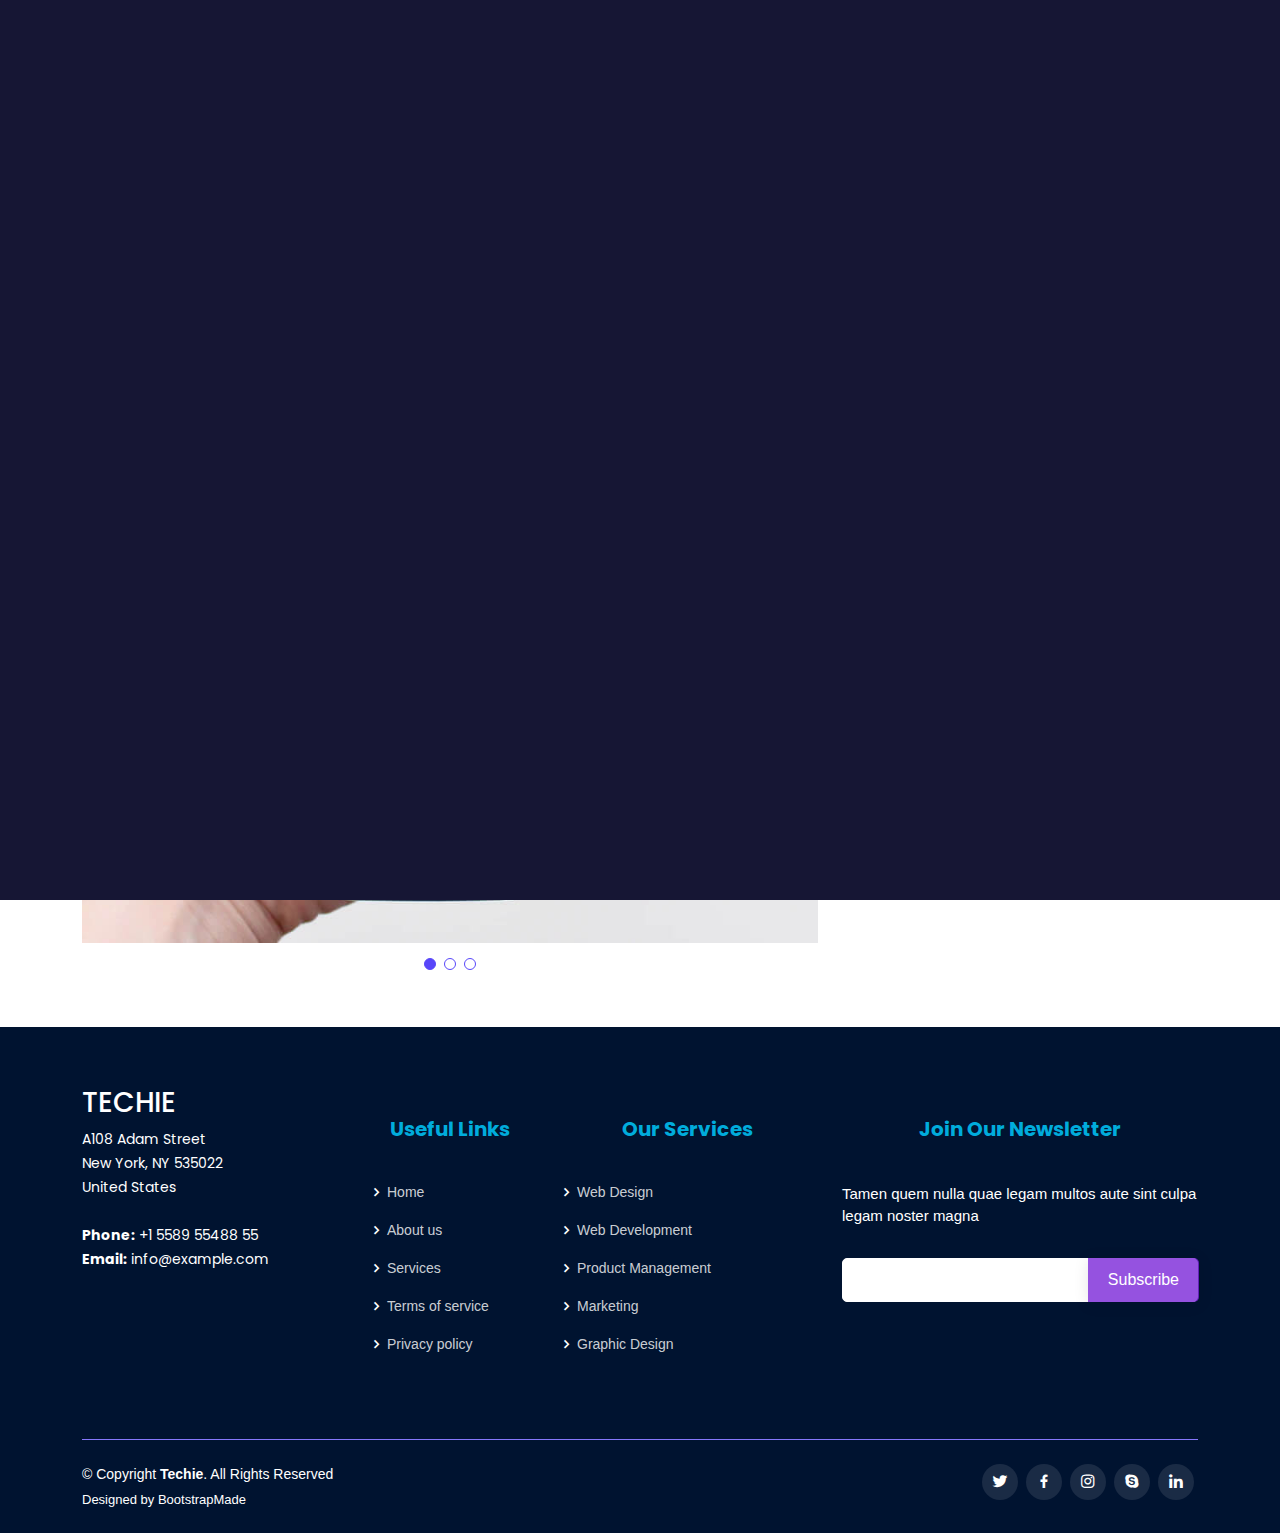
<file: portfolio-details.html>
<!DOCTYPE html>
<html lang="en">

<head>
  <meta charset="utf-8">
  <meta content="width=device-width, initial-scale=1.0" name="viewport">

  <title>Kaapi Academy</title>
  <meta content="" name="description">
  <meta content="" name="keywords">

  <!-- Favicons -->
  <link href="assets/img/favicon.png" rel="icon">
  <link href="assets/img/apple-touch-icon.png" rel="apple-touch-icon">

  <!-- Google Fonts -->
  <link href="https://fonts.googleapis.com/css?family=Open+Sans:300,300i,400,400i,600,600i,700,700i|Roboto:300,300i,400,400i,500,500i,600,600i,700,700i|Poppins:300,300i,400,400i,500,500i,600,600i,700,700i" rel="stylesheet">

  <!-- Vendor CSS Files -->
  <link href="assets/vendor/aos/aos.css" rel="stylesheet">
  <link href="assets/vendor/bootstrap/css/bootstrap.min.css" rel="stylesheet">
  <link href="assets/vendor/bootstrap-icons/bootstrap-icons.css" rel="stylesheet">
  <link href="assets/vendor/boxicons/css/boxicons.min.css" rel="stylesheet">
  <link href="assets/vendor/glightbox/css/glightbox.min.css" rel="stylesheet">
  <link href="assets/vendor/swiper/swiper-bundle.min.css" rel="stylesheet">

  <!-- Template Main CSS File -->
  <link href="assets/css/style.css" rel="stylesheet">

  <!-- =======================================================
  * Template Name: Techie - v4.3.0
  * Template URL: https://bootstrapmade.com/techie-free-skin-bootstrap-3/
  * Author: BootstrapMade.com
  * License: https://bootstrapmade.com/license/
  ======================================================== -->
</head>

<body>

  <!-- ======= Header ======= -->
  <header id="header" class="fixed-top header-inner-pages">
    <div class="container d-flex align-items-center justify-content-between">
      <h1 class="logo"><a href="index.html">Techie</a></h1>
      <!-- Uncomment below if you prefer to use an image logo -->
      <!-- <a href="index.html" class="logo"><img src="assets/img/logo.png" alt="" class="img-fluid"></a>-->

      <nav id="navbar" class="navbar">
        <ul>
          <li><a class="nav-link scrollto " href="#hero">Home</a></li>
          <li><a class="nav-link scrollto" href="#about">About</a></li>
          <li><a class="nav-link scrollto" href="#services">Services</a></li>
          <li><a class="nav-link scrollto active" href="#portfolio">Portfolio</a></li>
          <li><a class="nav-link scrollto" href="#team">Team</a></li>
          <li class="dropdown"><a href="#"><span>Drop Down</span> <i class="bi bi-chevron-down"></i></a>
            <ul>
              <li><a href="#">Drop Down 1</a></li>
              <li class="dropdown"><a href="#"><span>Deep Drop Down</span> <i class="bi bi-chevron-right"></i></a>
                <ul>
                  <li><a href="#">Deep Drop Down 1</a></li>
                  <li><a href="#">Deep Drop Down 2</a></li>
                  <li><a href="#">Deep Drop Down 3</a></li>
                  <li><a href="#">Deep Drop Down 4</a></li>
                  <li><a href="#">Deep Drop Down 5</a></li>
                </ul>
              </li>
              <li><a href="#">Drop Down 2</a></li>
              <li><a href="#">Drop Down 3</a></li>
              <li><a href="#">Drop Down 4</a></li>
            </ul>
          </li>
          <li><a class="nav-link scrollto" href="#contact">Contact</a></li>
          <li><a class="getstarted scrollto" href="#about">Get Started</a></li>
        </ul>
        <i class="bi bi-list mobile-nav-toggle"></i>
      </nav><!-- .navbar -->

    </div>
  </header><!-- End Header -->

  <main id="main">

    <!-- ======= Breadcrumbs ======= -->
    <section id="breadcrumbs" class="breadcrumbs">
      <div class="container">

        <div class="d-flex justify-content-between align-items-center">
          <h2>Portfolio Details</h2>
          <ol>
            <li><a href="index.html">Home</a></li>
            <li>Portfolio Details</li>
          </ol>
        </div>

      </div>
    </section><!-- End Breadcrumbs -->

    <!-- ======= Portfolio Details Section ======= -->
    <section id="portfolio-details" class="portfolio-details">
      <div class="container">

        <div class="row gy-4">

          <div class="col-lg-8">
            <div class="portfolio-details-slider swiper-container">
              <div class="swiper-wrapper align-items-center">

                <div class="swiper-slide">
                  <img src="assets/img/portfolio/portfolio-1.jpg" alt="">
                </div>

                <div class="swiper-slide">
                  <img src="assets/img/portfolio/portfolio-2.jpg" alt="">
                </div>

                <div class="swiper-slide">
                  <img src="assets/img/portfolio/portfolio-3.jpg" alt="">
                </div>

              </div>
              <div class="swiper-pagination"></div>
            </div>
          </div>

          <div class="col-lg-4">
            <div class="portfolio-info">
              <h3>Project information</h3>
              <ul>
                <li><strong>Category</strong>: Web design</li>
                <li><strong>Client</strong>: ASU Company</li>
                <li><strong>Project date</strong>: 01 March, 2020</li>
                <li><strong>Project URL</strong>: <a href="#">www.example.com</a></li>
              </ul>
            </div>
            <div class="portfolio-description">
              <h2>This is an example of portfolio detail</h2>
              <p>
                Autem ipsum nam porro corporis rerum. Quis eos dolorem eos itaque inventore commodi labore quia quia. Exercitationem repudiandae officiis neque suscipit non officia eaque itaque enim. Voluptatem officia accusantium nesciunt est omnis tempora consectetur dignissimos. Sequi nulla at esse enim cum deserunt eius.
              </p>
            </div>
          </div>

        </div>

      </div>
    </section><!-- End Portfolio Details Section -->

  </main><!-- End #main -->

  <!-- ======= Footer ======= -->
  <footer id="footer">

    <div class="footer-top">
      <div class="container">
        <div class="row">

          <div class="col-lg-3 col-md-6 footer-contact">
            <h3>Techie</h3>
            <p>
              A108 Adam Street <br>
              New York, NY 535022<br>
              United States <br><br>
              <strong>Phone:</strong> +1 5589 55488 55<br>
              <strong>Email:</strong> info@example.com<br>
            </p>
          </div>

          <div class="col-lg-2 col-md-6 footer-links">
            <h4>Useful Links</h4>
            <ul>
              <li><i class="bx bx-chevron-right"></i> <a href="#">Home</a></li>
              <li><i class="bx bx-chevron-right"></i> <a href="#">About us</a></li>
              <li><i class="bx bx-chevron-right"></i> <a href="#">Services</a></li>
              <li><i class="bx bx-chevron-right"></i> <a href="#">Terms of service</a></li>
              <li><i class="bx bx-chevron-right"></i> <a href="#">Privacy policy</a></li>
            </ul>
          </div>

          <div class="col-lg-3 col-md-6 footer-links">
            <h4>Our Services</h4>
            <ul>
              <li><i class="bx bx-chevron-right"></i> <a href="#">Web Design</a></li>
              <li><i class="bx bx-chevron-right"></i> <a href="#">Web Development</a></li>
              <li><i class="bx bx-chevron-right"></i> <a href="#">Product Management</a></li>
              <li><i class="bx bx-chevron-right"></i> <a href="#">Marketing</a></li>
              <li><i class="bx bx-chevron-right"></i> <a href="#">Graphic Design</a></li>
            </ul>
          </div>

          <div class="col-lg-4 col-md-6 footer-newsletter">
            <h4>Join Our Newsletter</h4>
            <p>Tamen quem nulla quae legam multos aute sint culpa legam noster magna</p>
            <form action="" method="post">
              <input type="email" name="email"><input type="submit" value="Subscribe">
            </form>
          </div>

        </div>
      </div>
    </div>

    <div class="container">

      <div class="copyright-wrap d-md-flex py-4">
        <div class="me-md-auto text-center text-md-start">
          <div class="copyright">
            &copy; Copyright <strong><span>Techie</span></strong>. All Rights Reserved
          </div>
          <div class="credits">
            <!-- All the links in the footer should remain intact. -->
            <!-- You can delete the links only if you purchased the pro version. -->
            <!-- Licensing information: https://bootstrapmade.com/license/ -->
            <!-- Purchase the pro version with working PHP/AJAX contact form: https://bootstrapmade.com/techie-free-skin-bootstrap-3/ -->
            Designed by <a href="https://bootstrapmade.com/">BootstrapMade</a>
          </div>
        </div>
        <div class="social-links text-center text-md-right pt-3 pt-md-0">
          <a href="#" class="twitter"><i class="bx bxl-twitter"></i></a>
          <a href="#" class="facebook"><i class="bx bxl-facebook"></i></a>
          <a href="#" class="instagram"><i class="bx bxl-instagram"></i></a>
          <a href="#" class="google-plus"><i class="bx bxl-skype"></i></a>
          <a href="#" class="linkedin"><i class="bx bxl-linkedin"></i></a>
        </div>
      </div>

    </div>
  </footer><!-- End Footer -->

  <a href="#" class="back-to-top d-flex align-items-center justify-content-center"><i class="bi bi-arrow-up-short"></i></a>
  <div id="preloader"></div>

  <!-- Vendor JS Files -->
  <script src="assets/vendor/aos/aos.js"></script>
  <script src="assets/vendor/bootstrap/js/bootstrap.bundle.min.js"></script>
  <script src="assets/vendor/glightbox/js/glightbox.min.js"></script>
  <script src="assets/vendor/isotope-layout/isotope.pkgd.min.js"></script>
  <script src="assets/vendor/php-email-form/validate.js"></script>
  <script src="assets/vendor/purecounter/purecounter.js"></script>
  <script src="assets/vendor/swiper/swiper-bundle.min.js"></script>

  <!-- Template Main JS File -->
  <script src="assets/js/main.js"></script>

</body>

</html>
</file>
<file: assets/css/style.css>
@font-face {
  font-family: maison;
  font-display: auto;
  src: url(MaisonNeue-Book-5b8ce8ceb38705284c2c2205d90b3773.woff2) format("woff2"), url(MaisonNeue-Book-6ac3d601518e774d58c447746538c42b.woff) format("woff");
  font-weight: 400;
  font-style: normal
}

@font-face {
  font-family: maison;
  font-display: auto;
  src: url(MaisonNeue-Bold-5839b632c6217ff91fb2227037f28fab.woff2) format("woff2"), url(MaisonNeue-Bold-0870813d75009c58ecaf64b3d9e6b2a7.woff) format("woff");
  font-weight: 700;
  font-style: normal
}

/**
* Template Name: Techie - v4.3.0
* Template URL: https://bootstrapmade.com/techie-free-skin-bootstrap-3/
* Author: BootstrapMade.com
* License: https://bootstrapmade.com/license/
*/

/*--------------------------------------------------------------
# General
--------------------------------------------------------------*/
body {
  font-family: "Archivo", sans-serif;
  /* color: #444444; */
}

/* a {
  color: #5846f9;
  text-decoration: none;
}

a:hover {
  color: #8577fb;
  text-decoration: none;
} */

h1,
h2,
h3,
h4,
h5,
h6 {
  font-family: "Poppins", sans-serif;
}

/*--------------------------------------------------------------
# Back to top button
--------------------------------------------------------------*/
.back-to-top {
  position: fixed;
  visibility: hidden;
  opacity: 0;
  right: 15px;
  bottom: 15px;
  z-index: 996;
  background: #ffbc28;
  width: 40px;
  height: 40px;
  border-radius: 4px;
  transition: all 0.4s;
}

.back-to-top i {
  font-size: 28px;
  color: #001330;
  line-height: 0;
}

.back-to-top:hover {
  background: #00acdc;
  color: #fff;
}

.back-to-top.active {
  visibility: visible;
  opacity: 1;
}


/*logoimg*/

.logoimg{
  height: 50px;
  width: 320px;
}

@media (max-width: 768px) {
  .logoimg {
    height: 45px;
  width: 275px;
  }
}

/*--------------------------------------------------------------
# Preloader
--------------------------------------------------------------*/
#preloader {
  position: fixed;
  top: 0;
  left: 0;
  right: 0;
  bottom: 0;
  z-index: 9999;
  overflow: hidden;
  background: #161634;
}

.middle {
  top: 50%;
  left: 50%;
  transform: translate(-50%, -50%);
  position: absolute;
}

@media (max-width: 768px) {
  .middle {
    zoom: 60%;
    top: 45%;
    left: 50%;
    transform: translate(-50%, -50%);
    position: absolute;
  }
}

#preloader:before {
  
  position: fixed;
  top: calc(50% - 30px);
  left: calc(50% - 30px);
  border: 6px solid #5846f9;
  border-top-color: #e7e4fe;
  border-radius: 50%;
  width: 600px;
  height: 60px;
  -webkit-animation: animate-preloader 1s linear infinite;
  animation: animate-preloader 1s linear infinite;
}

@-webkit-keyframes animate-preloader {
  0% {
    transform: rotate(0deg);
  }

  100% {
    transform: rotate(360deg);
  }
}

@keyframes animate-preloader {
  0% {
    transform: rotate(0deg);
  }

  100% {
    transform: rotate(360deg);
  }
}

/*--------------------------------------------------------------
# Disable aos animation delay on mobile devices
--------------------------------------------------------------*/
/* @media screen and (max-width: 768px) {
  [data-aos-delay] {
    transition-delay: 0 !important;
  }
} */

/*--------------------------------------------------------------
# Header
--------------------------------------------------------------*/
#header {
  transition: all 0.5s;
  z-index: 997;
  padding: 20px 0;
}

#header.header-scrolled,
#header.header-inner-pages {
  background-color: #ffbc28;
  padding: 12px 0;
}

#header .logo {
  font-size: 32px;
  margin: 0;
  padding: 0;
  line-height: 1;
  font-weight: 700;
  letter-spacing: 1px;
  text-transform: uppercase;
  font-family: 'fantasy';

}

#header .logo a {
  color: #001330;
  font-family: 'fantasy';
}

#header .logo img {
  max-height: 40px;
}

/*--------------------------------------------------------------
# Navigation Menu
--------------------------------------------------------------*/
/**
* Desktop Navigation 
*/
.navbar {
  padding: 0;
}

.navbar ul {
  margin: 0;
  padding: 0;
  display: flex;
  list-style: none;
  align-items: center;
}

.navbar li {
  position: relative;
}

.navbar>ul>li {
  padding: 10px 0 10px 24px;
}

.navbar a,
.navbar a:focus {
  display: flex;
  align-items: center;
  justify-content: space-between;
  padding: 0 3px;
  font-family: "Poppins", sans-serif;
  font-size: 15px;
  font-weight: 600;
  color: #001330;
  white-space: nowrap;
  transition: 0.3s;
  position: relative;
}

.navbar a i,
.navbar a:focus i {
  font-size: 12px;
  line-height: 0;
  margin-left: 5px;
}

.navbar>ul>li>a:before {
  content: "";
  position: absolute;
  width: 100%;
  height: 2px;
  bottom: -5px;
  left: 0;
  background-color: #fff;
  visibility: hidden;
  width: 0px;
  transition: all 0.3s ease-in-out 0s;
}

.navbar a:hover:before,
.navbar li:hover>a:before,
.navbar .active:before {
  visibility: visible;
  width: 100%;
}

.navbar a:hover,
.navbar .active,
.navbar .active:focus,
.navbar li:hover>a {
  color: #001330
}

.navbar .getstarted {
  padding: 8px 25px;
  margin-left: 30px;
  border-radius: 5px;
  color: #fff;
  transition: 0.3s;
  font-size: 14px;
  font-weight: 600;
  border: 2px solid rgba(255, 255, 255, 0.5);
}

.navbar .getstarted:hover {
  color: #fff;
  border-color: #fff;
}

.navbar .getstarted:before,
.navbar li:hover>.getstarted:before {
  visibility: hidden;
}

.navbar .dropdown ul {
  display: block;
  position: absolute;
  left: 24px;
  top: calc(100% + 30px);
  margin: 0;
  padding: 10px 0;
  z-index: 99;
  opacity: 0;
  visibility: hidden;
  background: #fff;
  box-shadow: 0px 0px 30px rgba(127, 137, 161, 0.25);
  transition: 0.3s;
}

.navbar .dropdown ul li {
  min-width: 200px;
}

.navbar .dropdown ul a {
  padding: 10px 20px;
  font-size: 14px;
  color: #00acdc;
}

.navbar .dropdown ul a i {
  font-size: 12px;
}

.navbar .dropdown ul a:hover,
.navbar .dropdown ul .active:hover,
.navbar .dropdown ul li:hover>a {
  color: #5846f9;
}

.navbar .dropdown:hover>ul {
  opacity: 1;
  top: 100%;
  visibility: visible;
}

.navbar .dropdown .dropdown ul {
  top: 0;
  left: calc(100% - 30px);
  visibility: hidden;
}

.navbar .dropdown .dropdown:hover>ul {
  opacity: 1;
  top: 0;
  left: 100%;
  visibility: visible;
}

@media (max-width: 1366px) {
  .navbar .dropdown .dropdown ul {
    left: -90%;
  }

  .navbar .dropdown .dropdown:hover>ul {
    left: -100%;
  }
}

/**
* Mobile Navigation 
*/
.mobile-nav-toggle {
  color: #001330;
  font-size: 28px;
  cursor: pointer;
  display: none;
  line-height: 0;
  transition: 0.5s;
}

@media (max-width: 991px) {
  .mobile-nav-toggle {
    display: block;
  }

  .navbar ul {
    display: none;
  }
}

.navbar-mobile {
  position: fixed;
  overflow: hidden;
  top: 0;
  right: 0;
  left: 0;
  bottom: 0;
  background: rgba(28, 47, 65, 0.9);
  transition: 0.3s;
  z-index: 999;
}

.navbar-mobile .mobile-nav-toggle {
  position: absolute;
  top: 15px;
  right: 15px;
}

.navbar-mobile ul {
  text-align: center;
  display: block;
  position: absolute;
  top: 55px;
  right: 15px;
  bottom: 15px;
  left: 15px;
  padding: 10px 0;
  background-color: #001330;
  overflow-y: auto;
  transition: 0.3s;
}

.navbar-mobile>ul>li {
  padding: 0;
}

.navbar-mobile a {
  padding: 20px 130px;
  font-size: 15px;
  color: #ffbc28;
}

.navbar-mobile a:hover:before,
.navbar-mobile li:hover>a:before,
.navbar-mobile .active:before {
  visibility: hidden;
}

.navbar-mobile a:hover,
.navbar-mobile .active,
.navbar-mobile li:hover>a {
  color: #47aeff;
}

.navbar-mobile .getstarted {
  margin: 15px;
}

.navbar-mobile .dropdown ul {
  position: static;
  display: none;
  margin: 10px 20px;
  padding: 10px 0;
  z-index: 99;
  opacity: 1;
  visibility: visible;
  background: #fff;
  box-shadow: 0px 0px 30px rgba(127, 137, 161, 0.25);
}

.navbar-mobile .dropdown ul li {
  min-width: 200px;
}

.navbar-mobile .dropdown ul a {
  padding: 10px 20px;
}

.navbar-mobile .dropdown ul a i {
  font-size: 12px;
}

.navbar-mobile .dropdown ul a:hover,
.navbar-mobile .dropdown ul .active:hover,
.navbar-mobile .dropdown ul li:hover>a {
  color: #5846f9;
}

.navbar-mobile .dropdown>.dropdown-active {
  display: block;
}

.navlogomobile{
  display: none;
}

@media (max-width: 768px) {
  .navlogomobile {
    display: block;
    zoom: 40%;
  top: 300px;
  left: 50%;
  transform: translate(-50%, -50%);
  position: absolute;
  }
}

/*--------------------------------------------------------------
# Hero Section
--------------------------------------------------------------*/
#hero {
  width: 100%;
  height: 90vh;
  background-color: #ffbc28;
  /* background: linear-gradient(45deg, rgba(86, 58, 250, 0.9) 0%, rgba(116, 15, 214, 0.9) 100%), url("../img/hero-bg.jpg") center center no-repeat; */
  background-size: cover;
}

#hero .container,
#hero .container-fluid {
  padding-top: 84px;
}

#hero h1 {
  margin: 0;
  font-size: 52px;
  font-weight: 700;
  line-height: 64px;
  color: #fff;
  font-family: maison;
}

#hero h2 {
  color: #00acdc;
  margin: 10px 0 0 0;
  font-size: 20px;
}

#hero .btn-get-started {
  font-family: "Poppins", sans-serif;
  font-weight: 500;
  font-size: 16px;
  letter-spacing: 1px;
  display: inline-block;
  padding: 10px 28px;
  border-radius: 5px;
  transition: 0.5s;
  color: #fff;
  margin-top: 30px;
  background-color: #ffbc28;
}

#hero .btn-get-started:hover {
  background: #4db5bf;
  color: #fff;
}

#hero .animated {
  animation: up-down 2s ease-in-out infinite alternate-reverse both;
}

@media (min-width: 1200px) {
  #hero {
    background-attachment: fixed;
  }
}

@media (max-width: 991px) {
  #hero {
    text-align: center;
  }

  #hero .container,
  #hero .container-fluid {
    padding-top: 68px;
  }

  #hero .animated {
    -webkit-animation: none;
    animation: none;
  }

  #hero .hero-img {
    text-align: center;
  }

  #hero .hero-img img {
    width: 50%;
  }
}

@media (max-width: 768px) {
  #hero h1 {
    font-size: 26px;
    line-height: 36px;
  }

  #hero h2 {
    font-size: 18px;
    line-height: 24px;
  }

  #hero .hero-img img {
    width: 60%;
  }
}

@media (max-width: 575px) {
  #hero .hero-img img {
    width: 80%;
  }
}

@media (max-width: 575px),
(max-height: 600px) {
  #hero {
    height: 75vh;
  }
}

@-webkit-keyframes up-down {
  0% {
    transform: translateY(10px);
  }

  100% {
    transform: translateY(-10px);
  }
}

@keyframes up-down {
  0% {
    transform: translateY(10px);
  }

  100% {
    transform: translateY(-10px);
  }
}

/*--------------------------------------------------------------
# Sections General
--------------------------------------------------------------*/
section {
  padding: 40px 0;
  overflow: hidden;
}

.section-bg {
  background-color: #001330;
}

.section-title {
  text-align: center;
  padding-bottom: 30px;
}

.section-title h2 {
  font-size: 32px;
  font-weight: bold;
  text-transform: uppercase;
  margin-bottom: 20px;
  padding-bottom: 20px;
  position: relative;
  color: #00acdc;
}

.section-title h2::after {
  content: '';
  position: absolute;
  display: block;
  width: 50px;
  height: 3px;
  background: #ffbc28;
  bottom: 0;
  left: calc(50% - 25px);
}

.section-title p {
  margin-bottom: 0;
}

#features-timeline {
  background-color: #001330
}

#portfolio {
  background-color: #001330
}

/*--------------------------------------------------------------
# About
--------------------------------------------------------------*/
.about {
  padding: 120px 30px;
  background-color: #001330;
}

.about .content h3 {
  font-weight: 600;
  font-size: 32px;
  color: #00acdc;
}

.about .content ul {
  list-style: none;
  padding: 0;
}

.about .content ul li {
  padding-bottom: 10px;
}

.about .content ul i {
  font-size: 20px;
  padding-right: 4px;
  color: #00acdc;
}

.about .content p:last-child {
  margin-bottom: 0;
}

.about .content .read-more {
  font-family: "Poppins", sans-serif;
  font-weight: 500;
  font-size: 16px;
  letter-spacing: 1px;
  display: inline-block;
  padding: 10px 50px 10px 28px;
  border-radius: 5px;
  transition: 0.5s;
  color: #fff;
  background: linear-gradient(45deg, #5846f9 0%, #7b27d8 100%);
  position: relative;
}

.about .content .read-more:hover {
  background: linear-gradient(180deg, #5846f9 0%, #7b27d8 100%);
}

.about .content .read-more i {
  font-size: 22px;
  position: absolute;
  right: 20px;
  top: 12px;
}

/*--------------------------------------------------------------
# Counts
--------------------------------------------------------------*/
.counts {
  background-color: #001330;
  padding: 0 0 60px 0;
}

.counts .counters span {
  font-size: 48px;
  display: block;
  color: #fff;
  font-weight: 600;
  font-family: "Poppins", sans-serif;
}

.counts .counters p {
  padding: 0;
  margin: 0 0 20px 0;
  font-size: 15px;
  color: rgba(255, 255, 255, 0.8);
}

/*--------------------------------------------------------------
# Services
--------------------------------------------------------------*/
.services .icon-box {
  text-align: center;
  padding: 70px 20px 80px 20px;
  transition: all ease-in-out 0.3s;
  background: #fff;
}

.services .icon-box .icon {
  margin: 0 auto;
  width: 100px;
  height: 100px;
  display: flex;
  align-items: center;
  justify-content: center;
  transition: ease-in-out 0.3s;
  position: relative;
}

.services .icon-box .icon i {
  font-size: 36px;
  transition: 0.5s;
  position: relative;
}

.services .icon-box .icon svg {
  position: absolute;
  top: 0;
  left: 0;
}

.services .icon-box .icon svg path {
  transition: 0.5s;
  fill: #f5f5f5;
}

.services .icon-box h4 {
  font-weight: 600;
  margin: 10px 0 15px 0;
  font-size: 22px;
}

.services .icon-box h4 a {
  color: #00acdc;
  transition: ease-in-out 0.3s;
}

.services .icon-box p {
  line-height: 24px;
  font-size: 14px;
  margin-bottom: 0;
}

.services .icon-box:hover {
  border-color: #fff;
  box-shadow: 0px 0 25px 0 rgba(0, 0, 0, 0.1);
}

.services .iconbox-blue i {
  color: #47aeff;
}

.services .iconbox-blue:hover .icon i {
  color: #fff;
}

.services .iconbox-blue:hover .icon path {
  fill: #47aeff;
}

.services .iconbox-orange i {
  color: #ffa76e;
}

.services .iconbox-orange:hover .icon i {
  color: #fff;
}

.services .iconbox-orange:hover .icon path {
  fill: #ffa76e;
}

.services .iconbox-pink i {
  color: #e80368;
}

.services .iconbox-pink:hover .icon i {
  color: #fff;
}

.services .iconbox-pink:hover .icon path {
  fill: #e80368;
}

.services .iconbox-yellow i {
  color: #ffbb2c;
}

.services .iconbox-yellow:hover .icon i {
  color: #fff;
}

.services .iconbox-yellow:hover .icon path {
  fill: #ffbb2c;
}

.services .iconbox-red i {
  color: #ff5828;
}

.services .iconbox-red:hover .icon i {
  color: #fff;
}

.services .iconbox-red:hover .icon path {
  fill: #ff5828;
}

.services .iconbox-teal i {
  color: #11dbcf;
}

.services .iconbox-teal:hover .icon i {
  color: #fff;
}

.services .iconbox-teal:hover .icon path {
  fill: #11dbcf;
}

/*--------------------------------------------------------------
# features-timeline
--------------------------------------------------------------*/
.features-timeline .icon-box h4 {
  font-size: 20px;
  font-weight: 700;
  margin: 5px 0 10px 60px;
}

.features-timeline .icon-box i {
  font-size: 48px;
  float: left;
  color: #ffbc28;
}

.features-timeline .icon-box p {
  font-size: 15px;
  color: white;
  margin-left: 60px;
}

.features-timeline .icon-box h2 {

  color: #00acdc;

}


.features-timeline .image {
  background-position: center center;
  background-repeat: no-repeat;
  background-size: cover;
  min-height: 400px;
}

/*--------------------------------------------------------------
# Testimonials
--------------------------------------------------------------*/
#testimonials{
  background-color: #001330;
}

.testimonials .testimonial-item {
  box-sizing: content-box;
  min-height: 320px;
  
}

.testimonials .testimonial-item .testimonial-img {
  width: 90px;
  border-radius: 50%;
  margin: -40px 0 0 40px;
  position: relative;
  z-index: 2;
  border: 6px solid #fff;
  box-shadow: 0px 2px 15px rgba(0, 0, 0, 0.1);
}

.testimonials .testimonial-item h3 {
  font-size: 18px;
  font-weight: bold;
  margin: 10px 0 5px 45px;
  color: #00acdc;
}

.testimonials .testimonial-item h4 {
  font-size: 14px;
  color: #999;
  margin: 0 0 0 45px;
  text-align: left;
}

.testimonials .testimonial-item .quote-icon-left,
.testimonials .testimonial-item .quote-icon-right {
  color: #b1a9fc;
  font-size: 26px;
}

.testimonials .testimonial-item .quote-icon-left {
  display: inline-block;
  left: -5px;
  position: relative;
}

.testimonials .testimonial-item .quote-icon-right {
  display: inline-block;
  right: -5px;
  position: relative;
  top: 10px;
}

.testimonials .testimonial-item p {
  font-style: italic;
  margin: 0 15px 0 15px;
  padding: 20px 20px 60px 20px;
  background: #fff;
  position: relative;
  border-radius: 6px;
  position: relative;
  z-index: 1;
  box-shadow: 0 0px 20px 0 rgba(0, 0, 0, 0.1);
}

.testimonials .swiper-pagination {
  margin-top: 20px;
  position: relative;
}

.testimonials .swiper-pagination .swiper-pagination-bullet {
  width: 12px;
  height: 12px;
  background-color: #fff;
  opacity: 1;
  border: 1px solid #5846f9;
}

.testimonials .swiper-pagination .swiper-pagination-bullet-active {
  background-color: #5846f9;
}

@media (max-width: 767px) {
  .testimonials {
    /* margin: 30px 10px; */
  }
}

/*--------------------------------------------------------------
# Portfolio
--------------------------------------------------------------*/
.portfolio .portfolio-item {
  margin-bottom: 30px;
}

.portfolio #portfolio-flters {
  padding: 0;
  margin: 0 auto 25px auto;
  list-style: none;
  text-align: center;
  border-radius: 50px;
  padding: 2px 15px;
}

.portfolio #portfolio-flters li {
  cursor: pointer;
  display: inline-block;
  padding: 10px 15px;
  font-size: 14px;
  font-weight: 600;
  line-height: 1;
  text-transform: uppercase;
  color: #444444;
  margin-bottom: 5px;
  transition: all 0.3s ease-in-out;
  border-radius: 5px;
  font-family: "Poppins", sans-serif;
}

.portfolio #portfolio-flters li:hover,
.portfolio #portfolio-flters li.filter-active {
  color: #fff;
  background: #5846f9;
}

.portfolio #portfolio-flters li:last-child {
  margin-right: 0;
}

.portfolio .portfolio-wrap {
  transition: 0.3s;
  position: relative;
  overflow: hidden;
  z-index: 1;
}

.portfolio .portfolio-wrap::before {
  content: "";
  background: rgba(88, 70, 249, 0.8);
  position: absolute;
  left: 30px;
  right: 30px;
  top: 30px;
  bottom: 30px;
  transition: all ease-in-out 0.3s;
  z-index: 2;
  opacity: 0;
}

.portfolio .portfolio-wrap .portfolio-info {
  opacity: 0;
  position: absolute;
  top: 10%;
  left: 0;
  right: 0;
  text-align: center;
  z-index: 3;
  transition: all ease-in-out 0.3s;
}

.portfolio .portfolio-wrap .portfolio-info h4 {
  font-size: 20px;
  color: #fff;
  font-weight: 600;
}

.portfolio .portfolio-wrap .portfolio-info p {
  color: #ffffff;
  font-size: 14px;
  text-transform: uppercase;
}

.portfolio .portfolio-wrap .portfolio-links {
  opacity: 0;
  left: 0;
  right: 0;
  bottom: 10%;
  text-align: center;
  z-index: 3;
  position: absolute;
  transition: all ease-in-out 0.3s;
}

.portfolio .portfolio-wrap .portfolio-links a {
  color: rgba(255, 255, 255, 0.6);
  margin: 0 2px;
  font-size: 28px;
  display: inline-block;
  transition: 0.3s;
}

.portfolio .portfolio-wrap .portfolio-links a:hover {
  color: #fff;
}

.portfolio .portfolio-wrap:hover::before {
  top: 0;
  left: 0;
  right: 0;
  bottom: 0;
  opacity: 1;
}

.portfolio .portfolio-wrap:hover .portfolio-info {
  opacity: 1;
  top: calc(50% - 48px);
}

.portfolio .portfolio-wrap:hover .portfolio-links {
  opacity: 1;
  bottom: calc(50% - 50px);
}

/*--------------------------------------------------------------
# Portfolio Details
--------------------------------------------------------------*/
.portfolio-details {
  padding-top: 40px;
}

.portfolio-details .portfolio-details-slider img {
  width: 100%;
}

.portfolio-details .portfolio-details-slider .swiper-pagination {
  margin-top: 20px;
  position: relative;
}

.portfolio-details .portfolio-details-slider .swiper-pagination .swiper-pagination-bullet {
  width: 12px;
  height: 12px;
  background-color: #fff;
  opacity: 1;
  border: 1px solid #5846f9;
}

.portfolio-details .portfolio-details-slider .swiper-pagination .swiper-pagination-bullet-active {
  background-color: #5846f9;
}

.portfolio-details .portfolio-info {
  padding: 30px;
  box-shadow: 0px 0 30px rgba(44, 73, 100, 0.08);
}

.portfolio-details .portfolio-info h3 {
  font-size: 22px;
  font-weight: 700;
  margin-bottom: 20px;
  padding-bottom: 20px;
  border-bottom: 1px solid #eee;
}

.portfolio-details .portfolio-info ul {
  list-style: none;
  padding: 0;
  font-size: 15px;
}

.portfolio-details .portfolio-info ul li+li {
  margin-top: 10px;
}

.portfolio-details .portfolio-description {
  padding-top: 30px;
}

.portfolio-details .portfolio-description h2 {
  font-size: 26px;
  font-weight: 700;
  margin-bottom: 20px;
}

.portfolio-details .portfolio-description p {
  padding: 0;
}

/*--------------------------------------------------------------
# Pricing
--------------------------------------------------------------*/
.pricing .box {
  padding: 20px;
  background: #fff;
  text-align: center;
  border-radius: 5px;
  position: relative;
  overflow: hidden;
  box-shadow: 0px 2px 15px rgba(0, 0, 0, 0.1);
}

.pricing h3 {
  font-weight: 400;
  margin: -20px -20px 20px -20px;
  padding: 20px 15px;
  font-size: 16px;
  font-weight: 600;
  color: #00acdc;
  background: #f8f8f8;
}

.pricing h4 {
  font-size: 36px;
  color: #5846f9;
  font-weight: 600;
  font-family: "Roboto", sans-serif;
  margin-bottom: 20px;
}

.pricing h4 sup {
  font-size: 20px;
  top: -15px;
  left: -3px;
}

.pricing h4 span {
  color: #bababa;
  font-size: 16px;
  font-weight: 300;
}

.pricing ul {
  padding: 0;
  list-style: none;
  color: #444444;
  text-align: center;
  line-height: 20px;
  font-size: 14px;
}

.pricing ul li {
  padding-bottom: 16px;
}

.pricing ul i {
  color: #5846f9;
  font-size: 18px;
  padding-right: 4px;
}

.pricing ul .na {
  color: #ccc;
  text-decoration: line-through;
}

.pricing .btn-wrap {
  margin: 20px -20px -20px -20px;
  padding: 20px 15px;
  background: #f8f8f8;
  text-align: center;
}

.pricing .btn-buy {
  background: linear-gradient(42deg, #5846f9 0%, #7b27d8 100%);
  display: inline-block;
  padding: 10px 35px;
  border-radius: 4px;
  color: #fff;
  transition: none;
  font-size: 15px;
  font-weight: 400;
  font-family: "Roboto", sans-serif;
  font-weight: 600;
  transition: 0.3s;
}

.pricing .btn-buy:hover {
  background: linear-gradient(180deg, #5846f9 0%, #7b27d8 100%);
}

.pricing .featured h3 {
  color: #fff;
  background: #5846f9;
}

.pricing .advanced {
  width: 200px;
  position: absolute;
  top: 18px;
  right: -68px;
  transform: rotate(45deg);
  z-index: 1;
  font-size: 14px;
  padding: 1px 0 3px 0;
  background: #5846f9;
  color: #fff;
}

/*--------------------------------------------------------------
# Frequently Asked Questions
--------------------------------------------------------------*/
.faq {
  background-color: #001330
}

.faq .section-title h2,
.faq .section-title p {
  color: #fff;
}

.faq .section-title h2::after {
  background: rgba(255, 255, 255, 0.6);
}

.faq .faq-list {
  padding: 0 100px;
}

.faq .faq-list ul {
  padding: 0;
  list-style: none;
}

.faq .faq-list li+li {
  margin-top: 15px;
}

.faq .faq-list li {
  padding: 30px;
  background: #fff;
  border-radius: 5px;
  position: relative;
}

.faq .faq-list a {
  display: block;
  position: relative;
  font-family: "Roboto", sans-serif;
  font-size: 16px;
  line-height: 24px;
  font-weight: 500;
  padding: 0 30px;
  outline: none;
  cursor: pointer;
}

.faq .faq-list .icon-help {
  font-size: 24px;
  position: absolute;
  right: 0;
  left: 20px;
  color: #8577fb;
}

.faq .faq-list .icon-show,
.faq .faq-list .icon-close {
  font-size: 24px;
  position: absolute;
  right: 0;
  top: 0;
}

.faq .faq-list p {
  margin-bottom: 0;
  padding: 10px 0 0 0;
}

.faq .faq-list .icon-show {
  display: none;
}

.faq .faq-list a.collapsed {
  color: #00acdc;
}

.faq .faq-list a.collapsed:hover {
  color: #5846f9;
}

.faq .faq-list a.collapsed .icon-show {
  display: inline-block;
}

.faq .faq-list a.collapsed .icon-close {
  display: none;
}

@media (max-width: 1200px) {
  .faq .faq-list {
    padding: 0;
  }
}

/*--------------------------------------------------------------
# Contact
--------------------------------------------------------------*/
.contact .info-box {
  color: #444444;
  text-align: center;
  box-shadow: 0 0 30px rgba(214, 215, 216, 0.6);
  padding: 20px 0 30px 0;
  background: #fff;
}

.contact .info-box i {
  font-size: 32px;
  color: #5846f9;
  border-radius: 50%;
  padding: 8px;
}

.contact .info-box h3 {
  font-size: 20px;
  color: #00acdc;
  font-weight: 700;
  margin: 10px 0;
}

.contact .info-box p {
  padding: 0;
  line-height: 24px;
  font-size: 14px;
  margin-bottom: 0;
}

.contact .php-email-form {
  box-shadow: 0 0 30px rgba(214, 215, 216, 0.6);
  padding: 30px;
  background: #fff;
}

.contact .php-email-form .error-message {
  display: none;
  color: #fff;
  background: #ed3c0d;
  text-align: left;
  padding: 15px;
  font-weight: 600;
}

.contact .php-email-form .error-message br+br {
  margin-top: 25px;
}

.contact .php-email-form .sent-message {
  display: none;
  color: #fff;
  background: #18d26e;
  text-align: center;
  padding: 15px;
  font-weight: 600;
}

.contact .php-email-form .loading {
  display: none;
  background: #fff;
  text-align: center;
  padding: 15px;
}

.contact .php-email-form .loading:before {
  content: "";
  display: inline-block;
  border-radius: 50%;
  width: 24px;
  height: 24px;
  margin: 0 10px -6px 0;
  border: 3px solid #18d26e;
  border-top-color: #eee;
  -webkit-animation: animate-loading 1s linear infinite;
  animation: animate-loading 1s linear infinite;
}

.contact .php-email-form input,
.contact .php-email-form textarea {
  border-radius: 5px;
  box-shadow: none;
  font-size: 14px;
}

.contact .php-email-form input:focus,
.contact .php-email-form textarea:focus {
  border-color: #5846f9;
}

.contact .php-email-form input {
  padding: 10px 15px;
}

.contact .php-email-form textarea {
  padding: 12px 15px;
}

.contact .php-email-form button[type="submit"] {
  background: #5846f9;
  border: 0;
  padding: 10px 24px;
  color: #fff;
  transition: 0.4s;
  border-radius: 5px;
}

.contact .php-email-form button[type="submit"]:hover {
  background: #7b27d8;
}

@-webkit-keyframes animate-loading {
  0% {
    transform: rotate(0deg);
  }

  100% {
    transform: rotate(360deg);
  }
}

@keyframes animate-loading {
  0% {
    transform: rotate(0deg);
  }

  100% {
    transform: rotate(360deg);
  }
}

/*--------------------------------------------------------------
# Breadcrumbs
--------------------------------------------------------------*/
.breadcrumbs {
  padding: 15px 0;
  background: #f2f6f9;
  min-height: 40px;
  margin-top: 85px;
}

@media (max-width: 992px) {
  .breadcrumbs {
    margin-top: 56px;
  }
}

.breadcrumbs h2 {
  font-size: 28px;
  font-weight: 300;
}

.breadcrumbs ol {
  display: flex;
  flex-wrap: wrap;
  list-style: none;
  padding: 0;
  font-size: 14px;
  margin: 0;
}

.breadcrumbs ol li+li {
  padding-left: 10px;
}

.breadcrumbs ol li+li::before {
  display: inline-block;
  padding-right: 10px;
  color: #3c6387;
  content: "/";
}

@media (max-width: 768px) {
  .breadcrumbs .d-flex {
    display: block !important;
  }

  .breadcrumbs ol {
    display: block;
  }

  .breadcrumbs ol li {
    display: inline-block;
  }
}

/*--------------------------------------------------------------
# Footer
--------------------------------------------------------------*/
#footer {
  color: #fff;
  font-size: 14px;
  background-color: #001330;
  background-size: cover;
}

#footer .footer-top {
  padding: 60px 0 30px 0;
  position: relative;
}

#footer .footer-top .footer-contact {
  margin-bottom: 30px;
}

#footer .footer-top .footer-contact h3 {
  font-size: 28px;
  /* margin: 0 0 30px 0; */
  padding: 2px 0 2px 0;
  line-height: 1;
  font-weight: 500;
  text-transform: uppercase;
  
}

#footer .footer-top .footer-contact p {
  font-size: 14px;
  line-height: 24px;
  margin-bottom: 0;
  font-family: "Poppins", sans-serif;
}

#footer .footer-top h4 {
  font-size: 20px;
  font-weight: bold;
  position: relative;
  padding-bottom: 12px;
  color: #00acdc;
}

#footer .footer-top .footer-links {
  margin-bottom: 30px;
}

#footer .footer-top .footer-links ul {
  list-style: none;
  padding: 0;
  
}

#footer .footer-top .footer-links ul i {
  padding-right: 2px;
  color: #fff;
  font-size: 18px;
  line-height: 1;
}

#footer .footer-top .footer-links ul li {
  padding: 10px 0;
  display: flex;
  align-items: center;
}

#footer .footer-top .footer-links ul li:first-child {
  padding-top: 0;
}

#footer .footer-top .footer-links ul a {
  color: rgba(255, 255, 255, 0.8);
  transition: 0.3s;
  display: inline-block;
  line-height: 1;
}

#footer .footer-top .footer-links ul a:hover {
  text-decoration: underline;
  color: #fff;
}

#footer .footer-newsletter {
  font-size: 15px;
}

#footer .footer-newsletter h4 {
  font-weight: bold;
  position: relative;
  padding-bottom: 12px;
}

#footer .footer-newsletter form {
  margin-top: 30px;
  background: #fff;
  padding: 6px 10px;
  position: relative;
  border-radius: 5px;
  text-align: left;
  border: 1px solid white;
}

#footer .footer-newsletter form input[type="email"] {
  border: 0;
  padding: 4px 8px;
  width: calc(100% - 100px);
}

#footer .footer-newsletter form input[type="submit"] {
  position: absolute;
  top: -1px;
  right: -2px;
  bottom: -1px;
  border: 0;
  background: none;
  font-size: 16px;
  padding: 0 20px;
  background: rgba(123, 39, 216, 0.8);
  color: #fff;
  transition: 0.3s;
  border-radius: 0 5px 5px 0;
  box-shadow: 0px 2px 15px rgba(0, 0, 0, 0.1);
}

#footer .footer-newsletter form input[type="submit"]:hover {
  background: #5846f9;
}

#footer .copyright-wrap {
  border-top: 1px solid #8577fb;
}

#footer .credits {
  padding-top: 5px;
  font-size: 13px;
  color: #fff;
}

#footer .credits a {
  color: #fff;
}

#footer .social-links a {
  font-size: 18px;
  display: inline-block;
  background: rgba(255, 255, 255, 0.1);
  color: #fff;
  line-height: 1;
  padding: 8px 0;
  margin-right: 4px;
  border-radius: 50%;
  text-align: center;
  width: 36px;
  height: 36px;
  transition: 0.3s;
}

#footer .social-links a:hover {
  background: rgba(255, 255, 255, 0.2);
  color: #fff;
  text-decoration: none;
}

.o-underline__brush {
  position: absolute;
  top: 0;
  left: -1vw;
  right: -1vw;
  bottom: 0;
  -webkit-mask-size: 100% auto;
  mask-size: 100% auto;
  -webkit-mask-position: bottom center;
  mask-position: bottom center;
  -webkit-mask-repeat: no-repeat;
  mask-repeat: no-repeat;
  z-index: -1
}

.o-underline {
  position: relative
}

.o-underline--blue-2 .o-underline__mask {
  background-color: #00acdc
}

.o-underline--yellow .o-underline__mask {
  background-color: #ffbc28
}

.o-underline__brush {
  position: absolute;
  top: 0;
  left: 0vw;
  right: -1vw;
  bottom: 0;
  -webkit-mask-size: 100% auto;
  mask-size: 100% auto;
  -webkit-mask-position: bottom center;
  mask-position: bottom center;
  -webkit-mask-repeat: no-repeat;
  mask-repeat: no-repeat;
  z-index: -1
}

.is-ie .o-underline__brush {
  display: none
}

.o-underline__brush {
  -webkit-mask-image: url(/assets/img/epic-brush-mask.webp);
  mask-image: url(/assets/img/epic-brush-mask.webp)
}

.o-underline__mask {
  position: absolute;
  top: 0;
  left: 0;
  width: 100%;
  height: 100%;
  display: block;
  -webkit-transform-origin: left;
  transform-origin: left
}

.c-speakers__title {
  position: relative;
  text-align: center;
  width: 100%;
  /* margin-bottom: 27.34375vw; */
  -webkit-text-stroke: 1.5px #001330;
}

@media (min-width:640px) {
  .c-speakers__title {
    margin-bottom: 1.5vw
  }
}

.o-h2 {
  font-weight: 700;
  font-size: 8.78906vw;
  letter-spacing: -.48828vw;
  line-height: 1.1;
  color: #fff
}

@media (min-width:640px) {
  .o-h2 {
    font-size: 3.5vw;
    letter-spacing: -.19531vw
  }
}

.c-paper {
  position: absolute;
  -webkit-mask-position: center center;
  mask-position: center center;
  -webkit-mask-size: 100% 100%;
  mask-size: 100% 100%;
  -webkit-mask-repeat: no-repeat;
  mask-repeat: no-repeat;
  z-index: 10;
  height: 100%;
}

.c-paper--h {
  bottom: 200px;
  left: 0;
  height: 10vw;
  width: 100%;
  background-color: #001330
}

.is-webp .c-paper--h {
  -webkit-mask-image: url(/assets/img/horizontal-rip.webp);
  mask-image: url(/assets/img/horizontal-rip.webp)
}

.is-not-webp .c-paper--h {
  -webkit-mask-image: url(/assets/img/horizontal-rip.png);
  mask-image: url(/assets/img/horizontal-rip.png)
}

.c-paper--h {
  -webkit-mask-image: url(/assets/img/horizontal-rip.webp);
  mask-image: url(/assets/img/horizontal-rip.webp)
}

@media (min-width:640px) {
  .c-paper--h {
    height: 2.5vw
  }
}

.o-big-text--about {
  position: absolute;
  bottom: 27vw;
  left: 9vw;
  width: auto;
}

@media (min-width:640px) {
  .o-big-text--about {
    bottom: 0;
    left: 0;
    -webkit-transform: translateY(90%);
    transform: translateY(90%)
  }
}

.o-big-text div {
  font-size: 15.625vw;
  font-weight: 700;
  line-height: 1;
  text-transform: uppercase
}

.o-big-text div:first-child {
  position: relative;
  bottom: -.78125vw;
  -webkit-text-stroke-color: #00acdc;
  -webkit-text-stroke-width: 1px;
  color: transparent
}

.o-big-text div:nth-child(2) {
  color: #00acdc
}

@media (min-width:640px) {
  .o-big-text div {
    font-size: 7.8125vw
  }
}

#badge {
  margin-top: 103%;
  width: 95%;
}




/******************feature timeline******************************/

a {
  text-decoration: none
}

h4 {
  text-align: center;
  margin: 30px 0;
  color: #444
}

.main-timeline {
  position: relative;
  
}

.main-timeline:before {
  content: "";
  width: 5px;
  height: 100%;
  border-radius: 20px;
  margin: 0 auto;
  background: #242922;
  position: absolute;
  top: 0;
  left: 0;
  right: 0
}

.main-timeline .timeline {
  display: inline-block;
  margin-bottom: 50px;
  position: relative
}

.main-timeline .timeline:before {
  content: "";
  width: 20px;
  height: 20px;
  border-radius: 50%;
  border: 4px solid #fff;
  background: #ec496e;
  position: absolute;
  top: 50%;
  left: 50%;
  z-index: 1;
  transform: translate(-50%, -50%)
}

.main-timeline .timeline-icon {
  display: inline-block;
  width: 130px;
  height: 130px;
  border-radius: 50%;
  border: 3px solid #ec496e;
  padding: 13px;
  text-align: center;
  position: absolute;
  top: 50%;
  left: 30%;
  transform: translateY(-50%)
}

.main-timeline .timeline-icon i {
  display: block;
  border-radius: 50%;
  background: #ec496e;
  font-size: 64px;
  color: #fff;
  line-height: 100px;
  z-index: 1;
  position: relative
}

.main-timeline .timeline-icon:after,
.main-timeline .timeline-icon:before {
  content: "";
  width: 100px;
  height: 4px;
  background: #ec496e;
  position: absolute;
  top: 50%;
  right: -100px;
  transform: translateY(-50%)
}

.main-timeline .timeline-icon:after {
  width: 70px;
  height: 50px;
  background: #001330;
  top: 89px;
  right: -30px
}

.main-timeline .timeline-content {
  width: 50%;
  padding: 0 50px;
  margin: 52px 0 0;
  float: right;
  position: relative
}

.main-timeline .timeline-content:before {
  content: "";
  width: 70%;
  height: 100%;
  border: 3px solid #ec496e;
  border-top: none;
  border-right: none;
  position: absolute;
  bottom: -13px;
  left: 35px
}

.main-timeline .timeline-content:after {
  content: "";
  width: 37px;
  height: 3px;
  background: #ec496e;
  position: absolute;
  top: 13px;
  left: 0
}

.main-timeline .title {
  font-size: 20px;
  font-weight: 600;
  color: #ec496e;
  text-transform: uppercase;
  margin: 0 0 5px
}

.main-timeline .description {
  display: inline-block;
  font-size: 16px;
  color: white;
  line-height: 20px;
  letter-spacing: 1px;
  margin: 0;
  /* font-family: 'Archivo'; */
}

.main-timeline .timeline:nth-child(even) .timeline-icon {
  left: auto;
  right: 30%
}

.main-timeline .timeline:nth-child(even) .timeline-icon:before {
  right: auto;
  left: -100px
}

.main-timeline .timeline:nth-child(even) .timeline-icon:after {
  right: auto;
  left: -30px
}

.main-timeline .timeline:nth-child(even) .timeline-content {
  float: left
}

.main-timeline .timeline:nth-child(even) .timeline-content:before {
  left: auto;
  right: 35px;
  transform: rotateY(180deg)
}

.main-timeline .timeline:nth-child(even) .timeline-content:after {
  left: auto;
  right: 0
}

.main-timeline .timeline:nth-child(2n) .timeline-content:after,
.main-timeline .timeline:nth-child(2n) .timeline-icon i,
.main-timeline .timeline:nth-child(2n) .timeline-icon:before,
.main-timeline .timeline:nth-child(2n):before {
  background: #f9850f
}

.main-timeline .timeline:nth-child(2n) .timeline-icon {
  border-color: #f9850f
}

.main-timeline .timeline:nth-child(2n) .title {
  color: #f9850f
}

.main-timeline .timeline:nth-child(2n) .timeline-content:before {
  border-left-color: #f9850f;
  border-bottom-color: #f9850f
}

.main-timeline .timeline:nth-child(3n) .timeline-content:after,
.main-timeline .timeline:nth-child(3n) .timeline-icon i,
.main-timeline .timeline:nth-child(3n) .timeline-icon:before,
.main-timeline .timeline:nth-child(3n):before {
  background: #8fb800
}

.main-timeline .timeline:nth-child(3n) .timeline-icon {
  border-color: #8fb800
}

.main-timeline .timeline:nth-child(3n) .title {
  color: #8fb800
}

.main-timeline .timeline:nth-child(3n) .timeline-content:before {
  border-left-color: #8fb800;
  border-bottom-color: #8fb800
}

.main-timeline .timeline:nth-child(4n) .timeline-content:after,
.main-timeline .timeline:nth-child(4n) .timeline-icon i,
.main-timeline .timeline:nth-child(4n) .timeline-icon:before,
.main-timeline .timeline:nth-child(4n):before {
  background: #2fcea5
}

.main-timeline .timeline:nth-child(4n) .timeline-icon {
  border-color: #2fcea5
}

.main-timeline .timeline:nth-child(4n) .title {
  color: #2fcea5
}

.main-timeline .timeline:nth-child(4n) .timeline-content:before {
  border-left-color: #2fcea5;
  border-bottom-color: #2fcea5
}

/**/
.main-timeline .timeline:nth-child(5n) .timeline-content:after,
.main-timeline .timeline:nth-child(5n) .timeline-icon i,
.main-timeline .timeline:nth-child(5n) .timeline-icon:before,
.main-timeline .timeline:nth-child(5n):before {
  background: #22a3ee
}

.main-timeline .timeline:nth-child(5n) .timeline-icon {
  border-color: #22a3ee
}

.main-timeline .timeline:nth-child(5n) .title {
  color: #22a3ee
}

.main-timeline .timeline:nth-child(5n) .timeline-content:before {
  border-left-color: #22a3ee;
  border-bottom-color: #22a3ee
}


@media only screen and (max-width:1200px) {
  .main-timeline .timeline-icon:before {
    width: 50px;
    right: -50px
  }

  .main-timeline .timeline:nth-child(even) .timeline-icon:before {
    right: auto;
    left: -50px
  }

  .main-timeline .timeline-content {
    margin-top: 75px
  }
}

@media only screen and (max-width:990px) {
  .main-timeline .timeline {
    margin: 0 0 10px
  }

  .main-timeline .timeline-icon {
    left: 25%
  }

  .main-timeline .timeline:nth-child(even) .timeline-icon {
    right: 25%
  }

  .main-timeline .timeline-content {
    margin-top: 115px
  }
}

@media only screen and (max-width:767px) {
  .main-timeline {
    padding-top: 50px
  }

  .main-timeline:before {
    left: 80px;
    right: 0;
    margin: 0
  }

  .main-timeline .timeline {
    margin-bottom: 70px
  }

  .main-timeline .timeline:before {
    top: 0;
    left: 83px;
    right: 0;
    margin: 0
  }

  .main-timeline .timeline-icon {
    width: 60px;
    height: 60px;
    line-height: 40px;
    padding: 5px;
    top: 0;
    left: 0
  }

  .main-timeline .timeline:nth-child(even) .timeline-icon {
    left: 0;
    right: auto
  }

  .main-timeline .timeline-icon:before,
  .main-timeline .timeline:nth-child(even) .timeline-icon:before {
    width: 25px;
    left: auto;
    right: -25px
  }

  .main-timeline .timeline-icon:after,
  .main-timeline .timeline:nth-child(even) .timeline-icon:after {
    width: 25px;
    height: 30px;
    top: 44px;
    left: auto;
    right: -5px
  }

  .main-timeline .timeline-icon i {
    font-size: 30px;
    line-height: 45px
  }

  .main-timeline .timeline-content,
  .main-timeline .timeline:nth-child(even) .timeline-content {
    width: 100%;
    margin-top: -15px;
    padding-left: 130px;
    padding-right: 5px
  }

  .main-timeline .timeline:nth-child(even) .timeline-content {
    float: right
  }

  .main-timeline .timeline-content:before,
  .main-timeline .timeline:nth-child(even) .timeline-content:before {
    width: 50%;
    left: 120px
  }

  .main-timeline .timeline:nth-child(even) .timeline-content:before {
    right: auto;
    transform: rotateY(0)
  }

  .main-timeline .timeline-content:after,
  .main-timeline .timeline:nth-child(even) .timeline-content:after {
    left: 85px
  }
}

@media only screen and (max-width:479px) {

  .main-timeline .timeline-content,
  .main-timeline .timeline:nth-child(2n) .timeline-content {
    padding-left: 110px
  }

  .main-timeline .timeline-content:before,
  .main-timeline .timeline:nth-child(2n) .timeline-content:before {
    left: 99px
  }

  .main-timeline .timeline-content:after,
  .main-timeline .timeline:nth-child(2n) .timeline-content:after {
    left: 65px
  }
}

/*--------------------------------------------------------------
# Courses
--------------------------------------------------------------*/

.courses{
  background-color: #001330;
  
}

.courses .course-item {
  border-radius: 5px;
  border: 1px solid #eef0ef;
}
.courses .course-content {
  padding: 15px;
}
.courses .course-content h3 {
  font-weight: 700;
  font-size: 20px;
}
.courses .course-content h3 a {
  color: #00acdc;
  transition: 0.3s;
}
.courses .course-content h3 a:hover {
  color: #ffbc28;
}
.courses .course-content p {
  font-size: 14px;
  color: #fff;
}
.courses .course-content h4 {
  font-size: 14px;
  background: #ffbc28;
  padding: 7px 14px;
  color: #001330;
  margin-right: 10px;
}
.courses .course-content .price {
  margin: 0;
  font-weight: 700;
  font-size: 18px;
  color: #fff;
}
.courses .trainer {
  padding-top: 15px;
  border-top: 1px solid #eef0ef;
}
.courses .trainer .trainer-profile img {
  max-width: 50px;
  border-radius: 50px;
}
.courses .trainer .trainer-profile span {
  padding-left: 10px;
  font-weight: 600;
  font-size: 16px;
  color: #5a6c60;
}
.courses .trainer .trainer-rank {
  font-size: 18px;
  color: #657a6d;
}


/********************************/
/*
*
* ==========================================
* FOR DEMO PURPOSE
* ==========================================
*
*/
/* body {
  background: linear-gradient(to left, #51cc48, #39df9c);
  min-height: 100vh;
} */

.width-auto {
  width: auto;
}

.text-lg {
  font-size: 2rem;
}

.carousel-indicators li {
  border: none;
  background: #ccc;
}

.carousel-indicators li.active {
 
background: #28a745;
}

/*********banner**********/
.bannerbox{
  text-align: center;
  color: whitesmoke;
  
  margin-bottom: 10%;
  
   text-transform: uppercase;
  background-image: linear-gradient(
    -225deg,
    #ffbc28 10%,
    #05a85c 23%,
    #7164b8 42%,
    #ff1361 67%,
    #fff800 100%
  );
  background-size: auto auto;
  background-clip: border-box;
  background-size: 200% auto;
  color: #fff;
  background-clip: text;
  text-fill-color: transparent;
  -webkit-background-clip: text;
  -webkit-text-fill-color: transparent;
  animation: textclip 30s linear infinite;
  display: inline-block;
  font-weight:600;
      /* //font-size: 190px; */
}

@keyframes textclip {
  to {
    background-position: 200% center;
  }
}






/**************** divider **********/

.img-hor {
  -moz-transform: scaleX(-1);
  -o-transform: scaleX(-1);
  -webkit-transform: scaleX(-1);
  transform: scaleX(-1);
  filter: FlipH;
  -ms-filter: "FlipH";
}


/*************features*************/

.features{

  background-color: #001330;
}

.features .icon-box {
  display: flex;
  align-items: center;
  padding: 20px;
  background: whitesmoke;
  transition: ease-in-out 0.3s;
}
.features .icon-box i {
  font-size: 32px;
  padding-right: 10px;
  line-height: 1;
}
.features .icon-box h3 {
  font-weight: 700;
  margin: 0;
  padding: 0;
  line-height: 1;
  font-size: 16px;
}
.features .icon-box h3 a {
  color: #010483;
  transition: ease-in-out 0.3s;
}
.features .icon-box h3 a:hover {
  color: #01036f;
}
.features .icon-box:hover {
  background: #ebebff;
}

/**********/

.social-buttons {
  display: flex;
  flex-wrap: wrap;
  justify-content: center;
  margin-top: -10px;
}
.social-buttons__button {
  margin: 10px 10px 0;
}

.social-button {
  position: relative;
  display: flex;
  justify-content: center;
  align-items: center;
  outline: none;
  width: 40px;
  height: 40px;
  text-decoration: none;
  border-radius: 100%;
  background: #fff;
  text-align: center;
}
.social-button::after {
  content: "";
  position: absolute;
  top: -1px;
  left: 50%;
  display: block;
  width: 0;
  height: 0;
  border-radius: 100%;
  transition: 0.3s;
}
.social-button:focus, .social-button:hover {
  color: #fff!important;
}
.social-button:focus::after, .social-button:hover::after {
  width: calc(100% + 2px);
  height: calc(100% + 2px);
  margin-left: calc(-50% - 1px);
}
.social-button i,
.social-button svg {
  position: relative;
  z-index: 1;
  transition: 0.3s;
}
.social-button i {
  font-size: 25px !important;
}
.social-button svg {
  height: 40%;
  width: 40%;
}


.social-button--instagram {
  color: #e4405f!important;
}
.social-button--instagram::after {
  background: #e4405f!important;
  color: whitesmoke!important;
}

.social-button--discord {
  color: #6e5494!important;
}
.social-button--discord::after {
  background: #6e5494!important;
  color: whitesmoke!important;
}

.social-button--gmail {
  color: #ed3c0d!important;
}
.social-button--gmail::after {
  background: #ed3c0d!important;
  color: whitesmoke!important;
}


@media (max-width: 768px) {
  .social-buttons {
display: none;
  }
}

/*********/

.social-buttons1 {
  display: none;
  flex-wrap: wrap;
  justify-content: center;
  margin-top: -10px;
}
.social-buttons1__button {
  margin: 10px 10px 0;
}

.social-button {
  position: relative;
  display: flex;
  justify-content: center;
  align-items: center;
  outline: none;
  width: 40px;
  height: 40px;
  text-decoration: none;
  border-radius: 100%;
  background: #fff;
  text-align: center;
}
.social-button::after {
  content: "";
  position: absolute;
  top: -1px;
  left: 50%;
  display: block;
  width: 0;
  height: 0;
  border-radius: 100%;
  transition: 0.3s;
}
.social-button:focus, .social-button:hover {
  color: #fff!important;
}
.social-button:focus::after, .social-button:hover::after {
  width: calc(100% + 2px);
  height: calc(100% + 2px);
  margin-left: calc(-50% - 1px);
}
.social-button i,
.social-button svg {
  position: relative;
  z-index: 1;
  transition: 0.3s;
}
.social-button i {
  font-size: 25px !important;
}
.social-button svg {
  height: 40%;
  width: 40%;
}


.social-button--instagram {
  color: #e4405f!important;
}
.social-button--instagram::after {
  background: #e4405f!important;
  color: whitesmoke!important;
}

.social-button--discord {
  color: #6e5494!important;
}
.social-button--discord::after {
  background: #6e5494!important;
  color: whitesmoke!important;
}

.social-button--gmail {
  color: #ed3c0d!important;
}
.social-button--gmail::after {
  background: #ed3c0d!important;
  color: whitesmoke!important;
}

@media (max-width: 768px) {
  .social-buttons1 {
display: flex;
  }
}

.gform{
width: 25%;
height: 30%;
position: relative;
top: 0%;
left: 10%;
}

.imgDiv{
  height:210px;
  display: flex;
  justify-content: center;
  align-items: center;
}

.imgDiv img{
  height: 100%;
}

.soon{
  height: 12%;
  width: 35%;
  top:-10%;
  left:5%;
position: relative;

}

.soon1{
  height: 20%;
  width: 45%;
  margin-top: -80%;
  margin-left: 25%;
  z-index: 99999;
}
</file>
